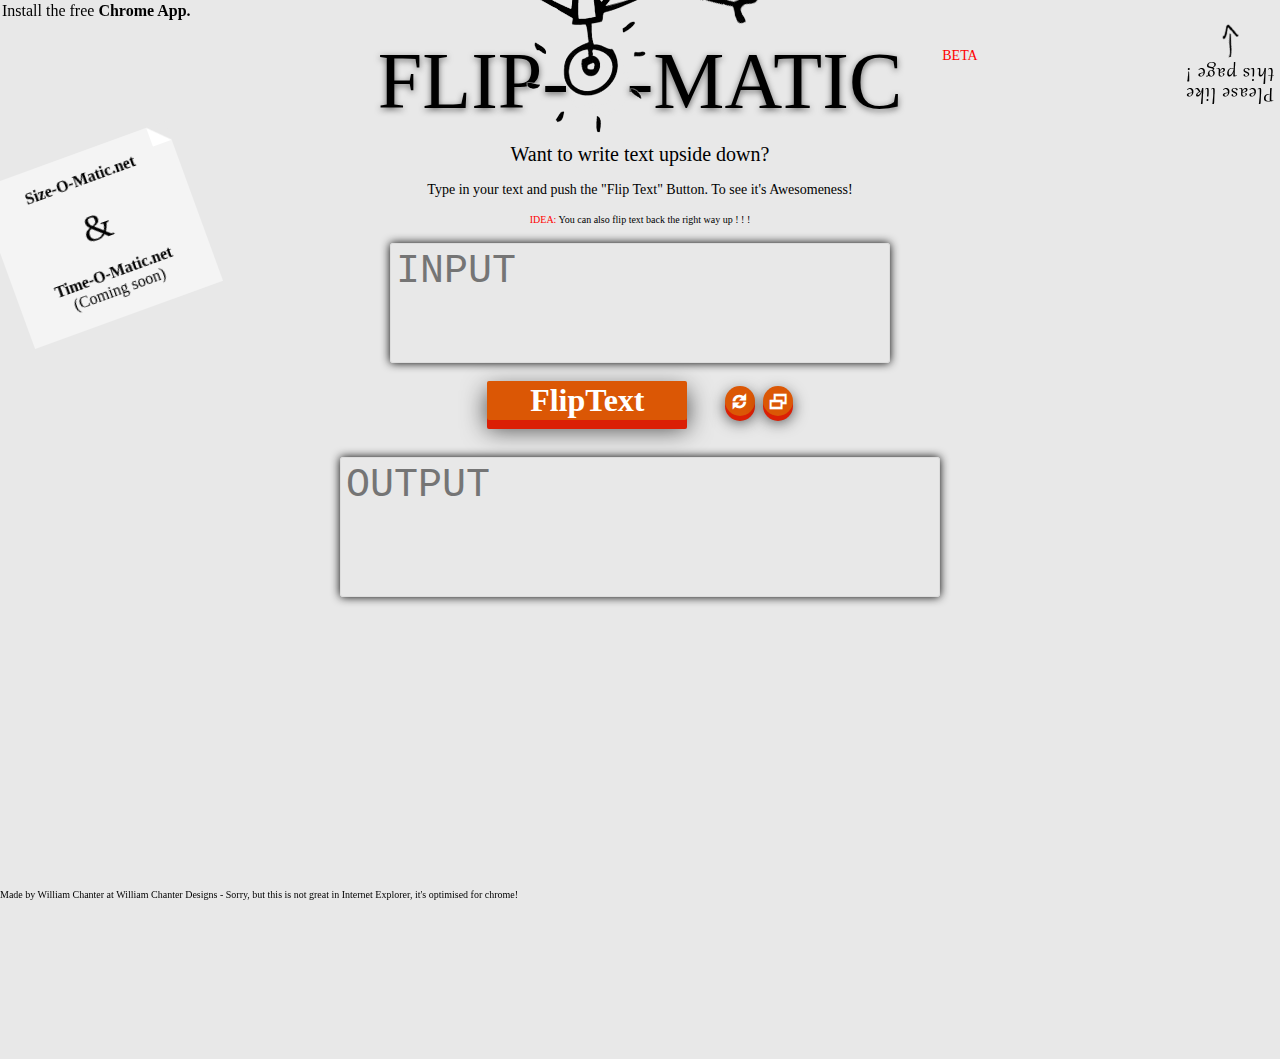
<file: index.html>
<!DOCTYPE HTML PUBLIC "-//W3C//DTD HTML 4.01 Transitional//EN">
<html>
<head>
    <!--[if IE]>
    <meta http-equiv="REFRESH" content="0;url=http://www.flip-o-matic.net/ie.html">
    <![endif]-->
    <meta http-equiv="Content-Type" content="text/html; charset=utf-8"/>
    <title>Flip-O-Matic - Flip any text Upside down</title>
    <meta name="description"
          content="Do you want to flip text? Flip-o-Matic allows you to flip text and paste to facebook, twitter, myspace or blog">
    <meta name="keywords" content="flip,text,flip-o-matic,upside down,upside,down,william,chanter,upsidedown letterers">
    <meta name="copyright" content="June 2012">
    <meta name="Author" content="William Chanter - William Chanter Designs">
    <meta name="google-site-verification" content="dCcnlUipagqh_756cBkDkyyLYUNmSzRl9ILOZJsbvZo"/>
    <meta name="ROBOTS" content="FOLLOW,INDEX"/>
    <!-- Shareing Bit -->
    <meta property="og:title" content="Flip-O-Matic - Flip any text Upside down"/>
    <meta property="og:type" content="website"/>
    <meta property="og:description"
          content="Do you want to flip text? Flip-o-Matic allows you to flip text and paste to facebook, twitter, myspace or blog."/>
    <meta property="og:image" content="http://www.flip-o-matic.net/img/flip.png"/>
    <meta property="og:site_name" content="Flip-o-Matic"/>

    <link rel="icon" href="iconn.ico" type="image/x-icon"/>
    <link href="css/style.css" rel="stylesheet" type="text/css"/>
    <script type="text/javascript" src="https://ajax.googleapis.com/ajax/libs/jquery/1.7.2/jquery.min.js"></script>
    <script src="jscript/flip-new.js" type="text/javascript" language="JavaScript"></script>
    <script type="text/javascript">

        var _gaq = _gaq || [];
        _gaq.push(['_setAccount', 'UA-34441240-1']);
        _gaq.push(['_trackPageview']);

        (function () {
            var ga = document.createElement('script');
            ga.type = 'text/javascript';
            ga.async = true;
            ga.src = ('https:' == document.location.protocol ? 'https://ssl' : 'http://www') + '.google-analytics.com/ga.js';
            var s = document.getElementsByTagName('script')[0];
            s.parentNode.insertBefore(ga, s);
        })();

    </script>
</head>
<body>
<div id="fb-root"></div>
<script>(function (d, s, id) {
    var js, fjs = d.getElementsByTagName(s)[0];
    if (d.getElementById(id)) return;
    js = d.createElement(s);
    js.id = id;
    js.src = "//connect.facebook.net/en_GB/all.js#xfbml=1";
    fjs.parentNode.insertBefore(js, fjs);
}(document, 'script', 'facebook-jssdk'));</script>

<br>
<br>

<div align="center">

    <div class="info">
        <span style="font-size:80px; font-family:'nixie one',serif; color:#000; text-shadow: 0 2px 6px #666;">FLIP-<span
                style="color:#E8E8E8; text-shadow: 0 2px 6px #E8E8E8;">O</span>-MATIC</span><br/><br/>
        <span style="font-size:20px;">Want to write text upside down?</span>
        <br/><br/>
        Type in your text and push the "Flip Text" Button. To see it's Awesomeness!
        <div class="beta">BETA</div>
        <span style="font-size:10px;"><span style="color:#f00">IDEA:</span> You can also flip text back the right way up ! ! !</span>
    </div>
    <br/>

    <form name="f" id="f" action="">
        <textarea title="Flip the text" onKeyUp="flip()" placeholder="INPUT" class="input" rows="5" cols="50"
                  name="original" style="width:500px;height:120px;"></textarea>
        <br>
        <br>
        <input class="flip" type="button" value="FlipText" title="Flip Text" onClick="flip()"><span
            style="color:#E8E8E8">MOV</span><input class="reset" type="reset" value="V" title="Refresh/Clear"><span
            style="color:#E8E8E8">..</span><input class="reset" type="button" value="D"
                                                  onClick="this.form.flipped.focus();this.form.flipped.select();"
                                                  title="Select All">
        <br/>
        <br/>
        <br/>
        <textarea placeholder="OUTPUT" class="input" rows="5" cols="50" name="flipped"
                  style="width:600px;height:140px;z-index:10;"></textarea>

    </form>
    <img class="like" src="img/like.gif" width="100" height="100" alt="like">

    <div class="face">
        <iframe src="//www.facebook.com/plugins/like.php?href=http%3A%2F%2Fwww.facebook.com%2Fpages%2FFlip-O-Matic%2F193694334095845&amp;send=false&amp;layout=button_count&amp;width=450&amp;show_faces=false&amp;action=like&amp;colorscheme=light&amp;font=arial&amp;height=21"
                scrolling="no" frameborder="0" style="border:none; overflow:hidden; width:80px; height:21px;"></iframe>
    </div>
    <div class="me">Made by William Chanter at <a class="link" href="http://williamchanter.co.uk">William Chanter
        Designs</a> - Sorry, but this is not great in Internet Explorer, it's optimised for chrome!
    </div>
    <a href="http://flip-o-matic.net" name="Flip-O-Matic" title="Flip-O-Matic"><img class="rob"
                                                                                    src="img/rob.png"
                                                                                    width="450"
                                                                                    height="443"
                                                                                    title="Flip-O-Matic" alt="logo"></a>
</div>
<div class="chrome">Install the free <strong><a class="link"
                                                href="http://chrome.google.com/webstore/detail/jcoioagebalnbpmmkkmeoijhfepfkied">Chrome
    App.</a></strong></div>
<div style="display:none">Do you want to flip text? Flip-o-Matic allows you to flip text and paste to facebook, twitter,
    myspace or blog
</div>
<div class="note"><br/><a class="link" style="font-weight:900;"
                          href="http://www.screen-size.net">Size-O-Matic.net</a><br/><br/><span style="font-size:38px"> & </span>
    <br/><br/><span style="font-weight:900;">Time-O-Matic.net</span><br/> (Coming soon)
</div>

<script type="text/javascript" src="jscript/dynamo.js"></script>
<script type="text/javascript">
    $('.dynamo').dynamo();
    $('#pause_example').click(function () {
        $(this).dynamo_trigger();
    });
</script>
</body>
</html>
</file>
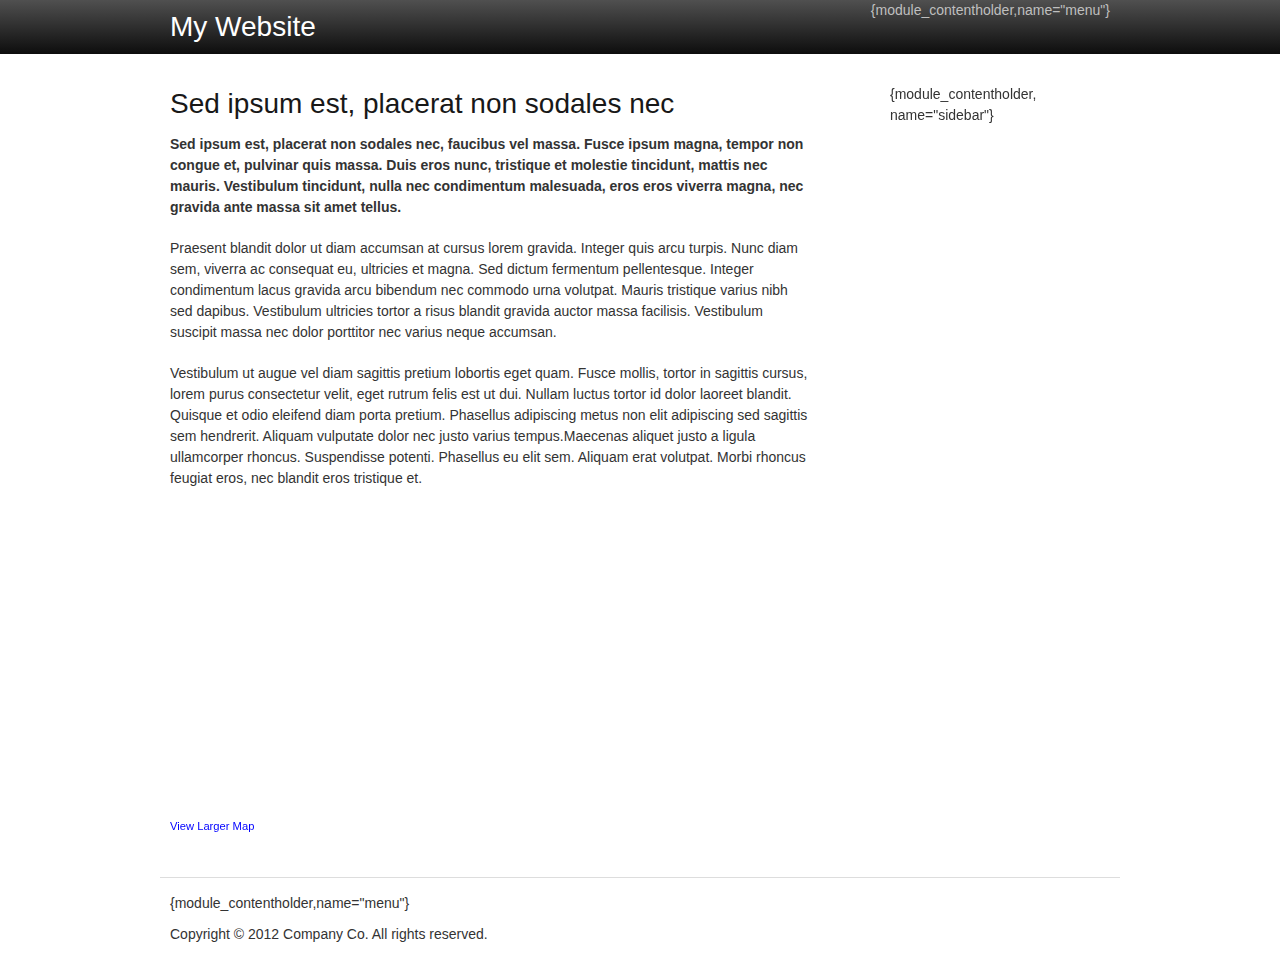
<file: about.html>
<!doctype html>
<html><!-- InstanceBegin template="/Templates/Main Template.dwt" codeOutsideHTMLIsLocked="false" -->
  <head>
    
    <meta http-equiv="Content-Type" content="text/html; charset=utf-8" />
    <!-- InstanceBeginEditable name="doctitle" --><title>My Website - About</title><!-- InstanceEndEditable --><!-- InstanceBeginEditable name="head" -->
        
    <!-- InstanceEndEditable -->
    
    <link href="/stylesheets/base.css" type="text/css" rel="stylesheet" />
    <link href="/stylesheets/skeleton.css" type="text/css" rel="stylesheet" />
    <link href="/stylesheets/layout.css" type="text/css" rel="stylesheet" />
    
    <!--[if lt IE 9]>
        <script src="http://html5shiv.googlecode.com/svn/trunk/html5.js"></script>
    <![endif]-->
    
    <script src="https://ajax.googleapis.com/ajax/libs/jquery/1.7.2/jquery.min.js"></script>
    
    <meta name="viewport" content="width=device-width, initial-scale=1, maximum-scale=1">
  
  </head>
  <body>
    
    <header class="page">
      <div class="container">
        <div class="sixteen columns logo">
          <h3><a href="/">My Website</a></h3>
          
          <div class="menu full">
          
            <!-- you can edit the menu from "_System/ContentHolders/menu.html" -->
            {module_contentholder,name="menu"}

          </div>
          
          <div class="menu dropdown">
            <ul>
              <li><a href="#">Menu</a>
              
                <!-- you can edit the menu from "_System/ContentHolders/menu.html" -->
                {module_contentholder,name="menu"}
              
              </li>
            </ul>
          </div>
        
        </div>
      </div>
    </header>
    
    <div class="container">
      <!-- InstanceBeginEditable name="ContentArea" -->
        <section class="eleven columns content">
        <article>
        <header>
        <h2>Sed ipsum est, placerat non sodales nec</h2>
        </header>
        <p><strong>Sed ipsum est, placerat non sodales nec, faucibus vel massa. Fusce ipsum magna, tempor non congue et, pulvinar quis massa. Duis eros nunc, tristique et molestie tincidunt, mattis nec mauris. Vestibulum tincidunt, nulla nec condimentum malesuada, eros eros viverra magna, nec gravida ante massa sit amet tellus.</strong></p>
        <p>Praesent blandit dolor ut diam accumsan at cursus lorem gravida. Integer quis arcu turpis. Nunc diam sem, viverra ac consequat eu, ultricies et magna. Sed dictum fermentum pellentesque. Integer condimentum lacus gravida arcu bibendum nec commodo urna volutpat. Mauris tristique varius nibh sed dapibus. Vestibulum ultricies tortor a risus blandit gravida auctor massa facilisis. Vestibulum suscipit massa nec dolor porttitor nec varius neque accumsan.</p>
        <p>Vestibulum ut augue vel diam sagittis pretium lobortis eget quam. Fusce mollis, tortor in sagittis cursus, lorem purus consectetur velit, eget rutrum felis est ut dui. Nullam luctus tortor id dolor laoreet blandit. Quisque et odio eleifend diam porta pretium. Phasellus adipiscing metus non elit adipiscing sed sagittis sem hendrerit. Aliquam vulputate dolor nec justo varius tempus.Maecenas aliquet justo a ligula ullamcorper rhoncus. Suspendisse potenti. Phasellus eu elit sem. Aliquam erat volutpat. Morbi rhoncus feugiat eros, nec blandit eros tristique et.</p>
        </article>
        <iframe src="http://maps.google.com/maps?f=q&amp;source=s_q&amp;hl=en&amp;geocode=&amp;q=San+Francisco,+CA,+United+States&amp;aq=0&amp;oq=san+fra&amp;sll=37.0625,-95.677068&amp;sspn=53.212719,93.691406&amp;t=m&amp;ie=UTF8&amp;hq=&amp;hnear=San+Francisco,+California&amp;ll=37.775057,-122.419281&amp;spn=0.130257,0.219727&amp;z=12&amp;iwloc=A&amp;output=embed" style="border:0px;width: 100%; height: 300px;       border-image: initial; overflow-x: hidden; overflow-y: hidden;"></iframe><br />
        <small><a href="http://maps.google.com/maps?f=q&amp;source=embed&amp;hl=en&amp;geocode=&amp;q=San+Francisco,+CA,+United+States&amp;aq=0&amp;oq=san+fra&amp;sll=37.0625,-95.677068&amp;sspn=53.212719,93.691406&amp;t=m&amp;ie=UTF8&amp;hq=&amp;hnear=San+Francisco,+California&amp;ll=37.775057,-122.419281&amp;spn=0.130257,0.219727&amp;z=12&amp;iwloc=A" style="color: #0000ff; text-align: left; margin-bottom: 20px; display: inline-block;">View Larger Map</a></small>
        </section>
        <aside class="four columns offset-by-one">
        <!-- you can edit the sidebar from "_System/ContentHolders/sidebar.html" -->
        {module_contentholder, name="sidebar"}
        </aside>
    <!-- InstanceEndEditable -->
    </div>
    
    <footer class="container">
      <div class="sixteen columns">
        <nav role="navigation">
          
          <!-- you can edit the menu from "_System/ContentHolders/menu.html" -->
          {module_contentholder,name="menu"}
        
        </nav>		
        <p>Copyright © 2012 Company Co. All rights reserved.</p>
      </div>
    </footer>

    
    <!-- Scripts moved at the end for a faster page rendering -->
    
    <script src="/javascripts/menu.js"></script>
    
    <script type="text/javascript">
      $(document).ready(function() {
        $('.menu.dropdown ul li').click(function(){
           $(this).find('ul').toggle();
        });
      });
    </script>

  </body>
<!-- InstanceEnd --></html>
</file>
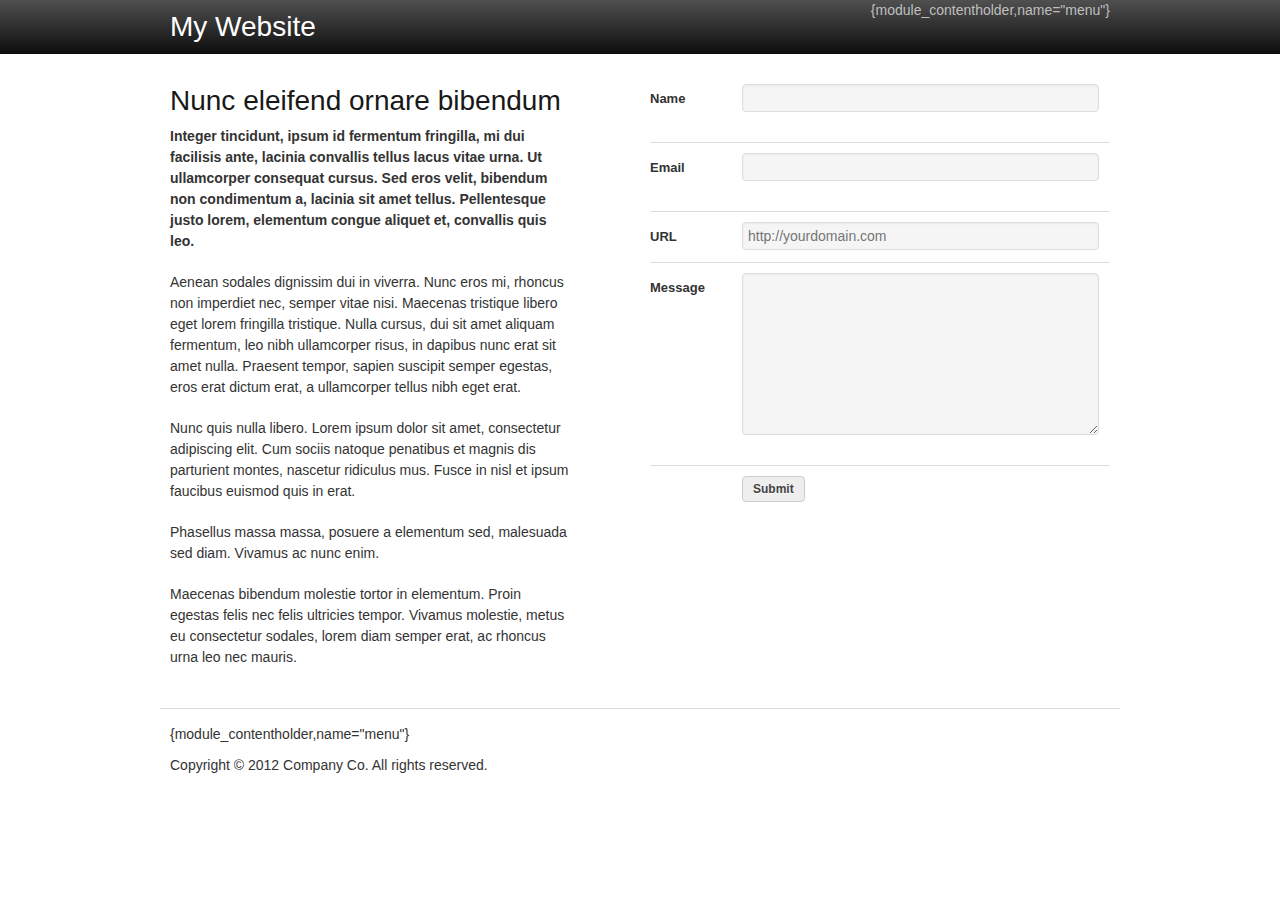
<file: contact.html>
<!doctype html>
<html><!-- InstanceBegin template="/Templates/Main Template.dwt" codeOutsideHTMLIsLocked="false" -->
  <head>
    
    <meta http-equiv="Content-Type" content="text/html; charset=utf-8" />
    <!-- InstanceBeginEditable name="doctitle" --><title>My Website - Contact</title><!-- InstanceEndEditable --><!-- InstanceBeginEditable name="head" -->
        
    <!-- InstanceEndEditable -->
    
    <link href="/stylesheets/base.css" type="text/css" rel="stylesheet" />
    <link href="/stylesheets/skeleton.css" type="text/css" rel="stylesheet" />
    <link href="/stylesheets/layout.css" type="text/css" rel="stylesheet" />
    
    <!--[if lt IE 9]>
        <script src="http://html5shiv.googlecode.com/svn/trunk/html5.js"></script>
    <![endif]-->
    
    <script src="https://ajax.googleapis.com/ajax/libs/jquery/1.7.2/jquery.min.js"></script>
    
    <meta name="viewport" content="width=device-width, initial-scale=1, maximum-scale=1">
  
  </head>
  <body>
    
    <header class="page">
      <div class="container">
        <div class="sixteen columns logo">
          <h3><a href="/">My Website</a></h3>
          
          <div class="menu full">
          
            <!-- you can edit the menu from "_System/ContentHolders/menu.html" -->
            {module_contentholder,name="menu"}

          </div>
          
          <div class="menu dropdown">
            <ul>
              <li><a href="#">Menu</a>
              
                <!-- you can edit the menu from "_System/ContentHolders/menu.html" -->
                {module_contentholder,name="menu"}
              
              </li>
            </ul>
          </div>
        
        </div>
      </div>
    </header>
    
    <div class="container">
      <!-- InstanceBeginEditable name="ContentArea" -->
        <section class="seven columns">
        <h3>Nunc eleifend ornare bibendum</h3>
        <p><strong>Integer tincidunt, ipsum id fermentum fringilla, mi dui facilisis ante, lacinia convallis tellus lacus vitae urna. Ut ullamcorper consequat cursus. Sed eros velit, bibendum non condimentum a, lacinia sit amet tellus. Pellentesque justo lorem, elementum congue aliquet et, convallis quis leo.</strong></p>
        <p>Aenean sodales dignissim dui in viverra. Nunc eros mi, rhoncus non imperdiet nec, semper vitae nisi. Maecenas tristique libero eget lorem fringilla tristique. Nulla cursus, dui sit amet aliquam fermentum, leo nibh ullamcorper risus, in dapibus nunc erat sit amet nulla. Praesent tempor, sapien suscipit semper egestas, eros erat dictum erat, a ullamcorper tellus nibh eget erat.</p>
        <p>Nunc quis nulla libero. Lorem ipsum dolor sit amet, consectetur adipiscing elit. Cum sociis natoque penatibus et magnis dis parturient montes, nascetur ridiculus mus. Fusce in nisl et ipsum faucibus euismod quis in erat.</p>
        <p>Phasellus massa massa, posuere a elementum sed, malesuada sed diam. Vivamus ac nunc enim.</p>
        <p>Maecenas bibendum molestie tortor in elementum. Proin egestas felis nec felis ultricies tempor. Vivamus molestie, metus eu consectetur sodales, lorem diam semper erat, ac rhoncus urna leo nec mauris.</p>
        </section>
        <section class="eight columns offset-by-one">
        <form action="/FormProcessv2.aspx?WebFormID=48363&amp;OID={module_oid}&amp;OTYPE={module_otype}&amp;EID={module_eid}&amp;CID={module_cid}" name="catwebformform82263" id="catwebformform82263" method="post" enctype="multipart/form-data">
            <div style="display: none;"><label for="Title">Title</label><select name="Title" id="Title" class="cat_dropdown_smaller">
            <option value="516974">DR</option>
            <option value="516973">MISS</option>
            <option value="516970" selected="selected">MR</option>
            <option value="516971">MRS</option>
            <option value="516972">MS</option>
            </select></div>
            <fieldset>
            <label for="name">Name</label>
            <input type="text" id="name" class="form-text required name" name="FirstName" maxlength="255" />
            </fieldset>
            <fieldset>
            <label for="email">Email</label>
            <input type="email" id="email" class="form-text required email" name="EmailAddress" maxlength="255" />
            </fieldset>
            <fieldset>
            <label for="url">URL</label>
            <input type="url" id="url" class="form-text url" placeholder="http://yourdomain.com" name="CAT_Custom_265621" />
            </fieldset>
            <fieldset>
            <label for="message">Message</label>
            <textarea id="message" name="CAT_Custom_265622" class="required"></textarea>
            </fieldset>
            <fieldset class="form-actions">
            <input type="submit" value="Submit" />
            </fieldset>
        </form>
        </section>
        <script src="/javascripts/jquery.validate.js"></script>
        <script>
      $(document).ready(function(){
        
        $('body').find('#catwebformform82263').validate();
      
      });
    </script>
    <!-- InstanceEndEditable -->
    </div>
    
    <footer class="container">
      <div class="sixteen columns">
        <nav role="navigation">
          
          <!-- you can edit the menu from "_System/ContentHolders/menu.html" -->
          {module_contentholder,name="menu"}
        
        </nav>		
        <p>Copyright © 2012 Company Co. All rights reserved.</p>
      </div>
    </footer>

    
    <!-- Scripts moved at the end for a faster page rendering -->
    
    <script src="/javascripts/menu.js"></script>
    
    <script type="text/javascript">
      $(document).ready(function() {
        $('.menu.dropdown ul li').click(function(){
           $(this).find('ul').toggle();
        });
      });
    </script>

  </body>
<!-- InstanceEnd --></html>
</file>
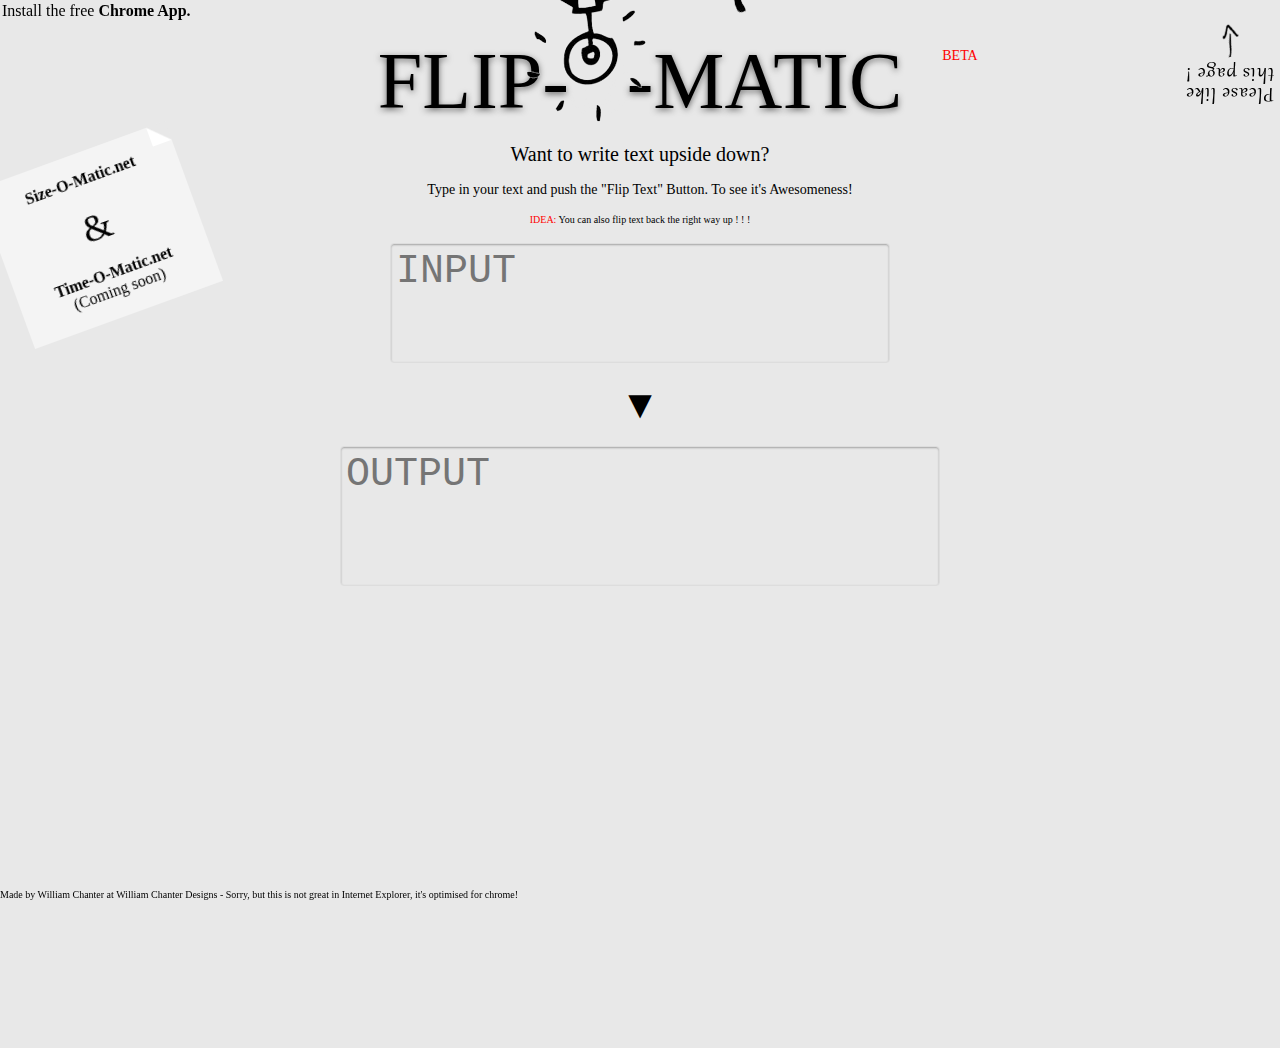
<file: new.html>
<!DOCTYPE HTML PUBLIC "-//W3C//DTD HTML 4.01 Transitional//EN">
<html>
<head>
    <!--[if IE]>
    <meta http-equiv="REFRESH" content="0;url=http://www.flip-o-matic.net/ie.html">
    <![endif]-->
    <meta http-equiv="Content-Type" content="text/html; charset=utf-8"/>
    <title>Flip-O-Matic - Flip any text Upside down</title>
    <meta name="description"
          content="Do you want to flip text? Flip-o-Matic allows you to flip text and paste to facebook, twitter, myspace or blog">
    <meta name="keywords" content="flip,text,flip-o-matic,upside down,upside,down,william,chanter,upsidedown letterers">
    <meta name="copyright" content="June 2012">
    <meta name="Author" content="William Chanter - William Chanter Designs">
    <meta name="google-site-verification" content="dCcnlUipagqh_756cBkDkyyLYUNmSzRl9ILOZJsbvZo"/>
    <meta name="ROBOTS" content="FOLLOW,INDEX"/>
    <!-- Shareing Bit -->
    <meta property="og:title" content="Flip-O-Matic - Flip any text Upside down"/>
    <meta property="og:type" content="website"/>
    <meta property="og:description"
          content="Do you want to flip text? Flip-o-Matic allows you to flip text and paste to facebook, twitter, myspace or blog."/>
    <meta property="og:image" content="http://www.flip-o-matic.net/img/flip.png"/>
    <meta property="og:site_name" content="Flip-o-Matic"/>

    <link rel="icon" href="iconn.ico" type="image/x-icon"/>
    <link href="css/style.css" rel="stylesheet" type="text/css"/>
    <script type="text/javascript" src="https://ajax.googleapis.com/ajax/libs/jquery/1.7.2/jquery.min.js"></script>
    <script src="jscript/flip-new.js" type="text/javascript" language="JavaScript"></script>
    <script type="text/javascript">

        var _gaq = _gaq || [];
        _gaq.push(['_setAccount', 'UA-34441240-1']);
        _gaq.push(['_trackPageview']);

        (function () {
            var ga = document.createElement('script');
            ga.type = 'text/javascript';
            ga.async = true;
            ga.src = ('https:' == document.location.protocol ? 'https://ssl' : 'http://www') + '.google-analytics.com/ga.js';
            var s = document.getElementsByTagName('script')[0];
            s.parentNode.insertBefore(ga, s);
        })();

    </script>
</head>
<body>
<div id="fb-root"></div>
<script>(function (d, s, id) {
    var js, fjs = d.getElementsByTagName(s)[0];
    if (d.getElementById(id)) return;
    js = d.createElement(s);
    js.id = id;
    js.src = "//connect.facebook.net/en_GB/all.js#xfbml=1";
    fjs.parentNode.insertBefore(js, fjs);
}(document, 'script', 'facebook-jssdk'));</script>

<br>
<br>

<div align="center">

    <div class="info">
        <span style="font-size:80px; font-family:'nixie one',serif; color:#000; text-shadow: 0 2px 6px #666;">FLIP-<span
                style="color:#E8E8E8; text-shadow: 0 2px 6px #E8E8E8;">O</span>-MATIC</span><br/><br/>
        <span style="font-size:20px;">Want to write text upside down?</span>
        <br/><br/>
        Type in your text and push the "Flip Text" Button. To see it's Awesomeness!
        <div class="beta">BETA</div>
        <span style="font-size:10px;"><span style="color:#f00">IDEA:</span> You can also flip text back the right way up ! ! !</span>
    </div>
    <br/>

    <form name="f" id="f" action="">

        <textarea title="Flip the text" onKeyUp="flip()" placeholder="INPUT" class="input" rows="5" cols="50" name="original"
                  style="width:500px;height:120px;box-shadow: inset 0 1px 2px rgba(0, 0, 0, .3); border-radius: 4px;"></textarea>
        <br>
        <br>
        <span style="font-size: 40px">▼</span>
        <br/>
        <br/>
        <textarea placeholder="OUTPUT" class="input" rows="5" cols="50" name="flipped"
                  style="width:600px;height:140px;z-index:10;
                  box-shadow: inset 0 1px 2px rgba(0, 0, 0, .3); border-radius: 4px;"></textarea>

    </form>
    <img class="like" src="img/like.gif" width="100" height="100" alt="like">

    <div class="face">
        <iframe src="//www.facebook.com/plugins/like.php?href=http%3A%2F%2Fwww.facebook.com%2Fpages%2FFlip-O-Matic%2F193694334095845&amp;send=false&amp;layout=button_count&amp;width=450&amp;show_faces=false&amp;action=like&amp;colorscheme=light&amp;font=arial&amp;height=21"
                scrolling="no" frameborder="0" style="border:none; overflow:hidden; width:80px; height:21px;"></iframe>
    </div>
    <div class="me">Made by William Chanter at <a class="link" href="http://williamchanter.co.uk">William Chanter
        Designs</a> - Sorry, but this is not great in Internet Explorer, it's optimised for chrome!
    </div>
    <a href="http://flip-o-matic.net" name="Flip-O-Matic" title="Flip-O-Matic"><img class="rob"
                                                                                    src="img/rob.png"
                                                                                    width="450"
                                                                                    height="443"
                                                                                    title="Flip-O-Matic" alt="logo"></a>
</div>
<div class="chrome">Install the free <strong><a class="link"
                                                href="http://chrome.google.com/webstore/detail/jcoioagebalnbpmmkkmeoijhfepfkied">Chrome
    App.</a></strong></div>
<div style="display:none">Do you want to flip text? Flip-o-Matic allows you to flip text and paste to facebook, twitter,
    myspace or blog
</div>
<div class="note"><br/><a class="link" style="font-weight:900;"
                          href="http://www.screen-size.net">Size-O-Matic.net</a><br/><br/><span style="font-size:38px"> & </span>
    <br/><br/><span style="font-weight:900;">Time-O-Matic.net</span><br/> (Coming soon)
</div>

<script type="text/javascript" src="jscript/dynamo.js"></script>
<script type="text/javascript">
    $('.dynamo').dynamo();
    $('#pause_example').click(function () {
        $(this).dynamo_trigger();
    });
</script>
</body>
</html>
</file>
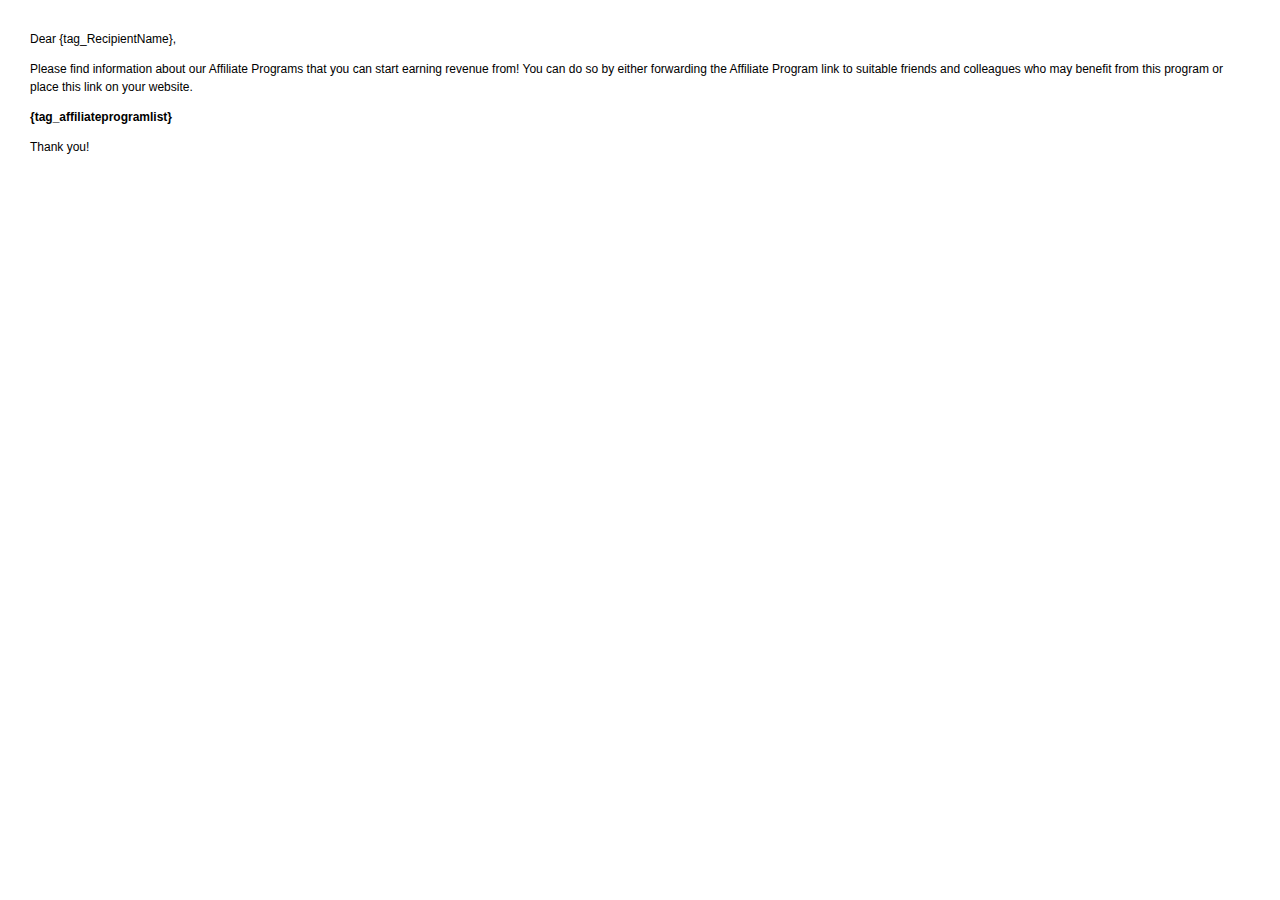
<file: Layouts/OutboundEmails/AffiliateProgramDetails.html>
<html>   <head>   <style type="text/css">    body { margin: 30px; }    body, table { font: 12px/18px "Lucida Grande", Helvetica, Arial, Verdana, sans-serif;}    table { border-right: 1px solid #eee; border-bottom: 1px solid #eee; }    table td { border-top: 1px solid #eee; border-left: 1px solid #eee; }    table span { color: #888;}   </style>   </head>  <body>     <p>Dear {tag_RecipientName},</p>   <p>Please find information about our Affiliate Programs that you can start earning revenue from! You can do so by either forwarding the Affiliate Program link to suitable friends and colleagues who may benefit from this program or place this link on your website.</p>     <strong>{tag_affiliateprogramlist}</strong>     <p>Thank you!</p>       </body>  </html>
</file>
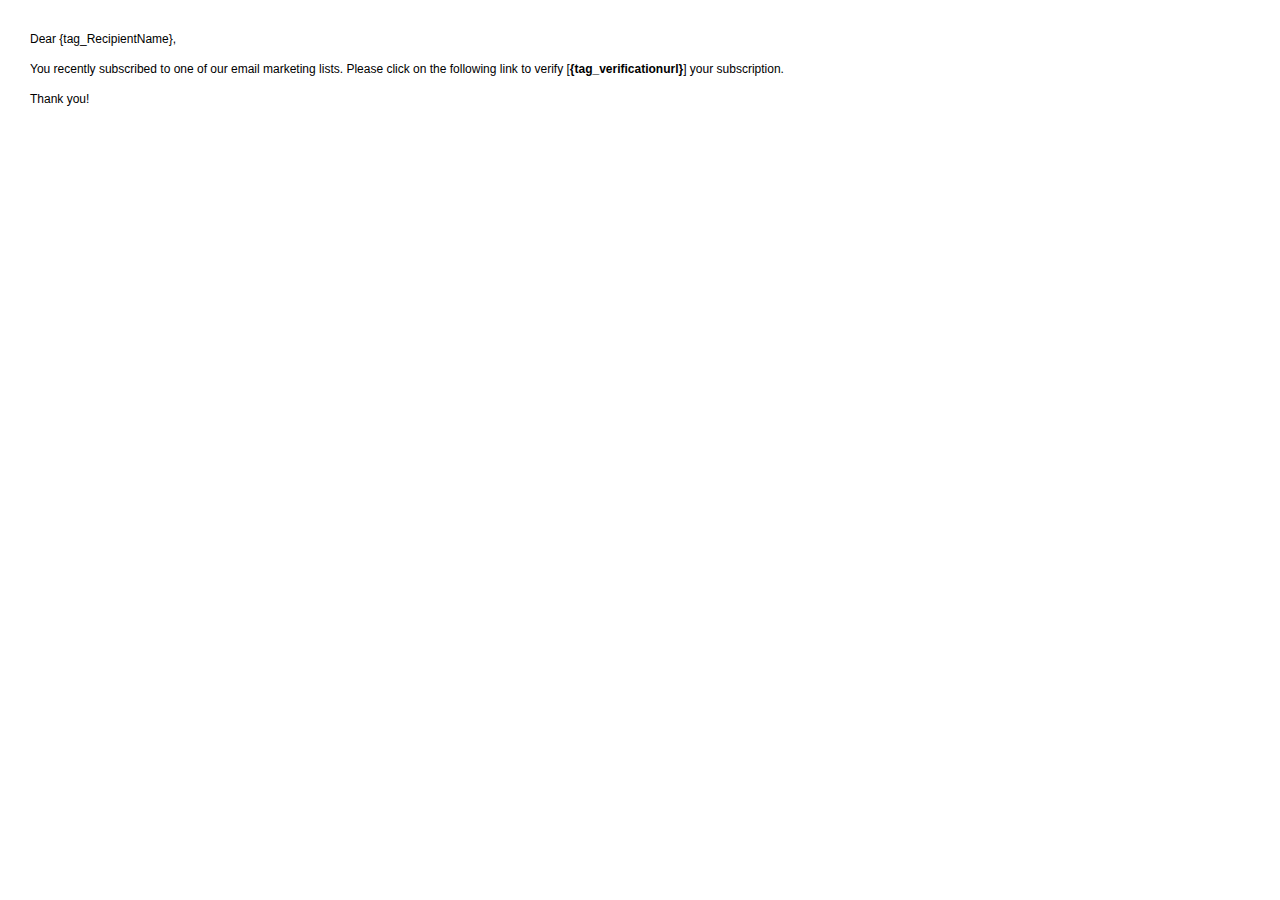
<file: Layouts/OutboundEmails/DoubleOptInEmail.html>
<html>   <head>   <style type="text/css">    body { margin: 30px; }    body, table { font: 12px/18px "Lucida Grande", Helvetica, Arial, Verdana, sans-serif;}    table { border-right: 1px solid #eee; border-bottom: 1px solid #eee; }    table td { border-top: 1px solid #eee; border-left: 1px solid #eee; }    table span { color: #888;}   </style>   </head>  <body>    <p>Dear {tag_RecipientName},</p>    <p>You recently subscribed to one of our email marketing lists. Please click on the following link to verify [<strong>{tag_verificationurl}</strong>] your subscription.</p>    <p>Thank you!</p>    </body>  </html>
</file>
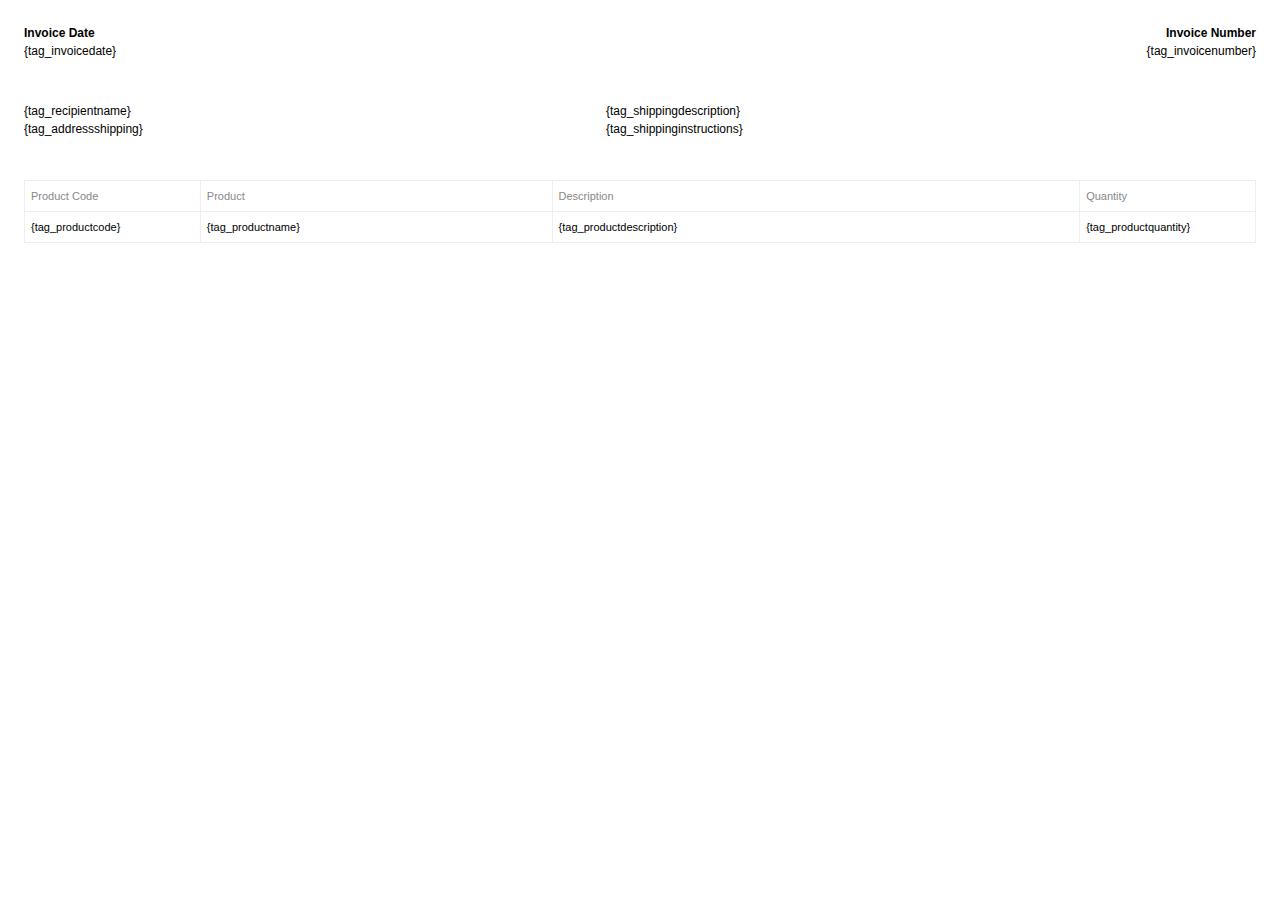
<file: Layouts/OutboundEmails/DropShipping.html>
<html><head>  <style type=text/css>     body { margin: 18px; }     body, table { font: 12px/18px "Lucida Grande", Arial, Verdana, sans-serif; }     table.border { font: 11px/18px "Lucida Grande", Arial, Verdana, sans-serif; }     table.border { border-right: 1px solid #eee; border-bottom: 1px solid #eee; }     table.border td { border-top: 1px solid #eee; border-left: 1px solid #eee; }     table span { color: #888; }    </style>  </head>  <body>  <table class=invoice cellSpacing=0 cellPadding=6 width="100%">  <tbody>  <tr>  <td><strong>Invoice Date</strong><br>{tag_invoicedate} </td>  <td align=right><strong>Invoice Number</strong><br>{tag_invoicenumber} </td></tr>  <tr>  <td colSpan=2>&nbsp;</td></tr>  <tr>  <td>{tag_recipientname}<br>  {tag_addressshipping} </td>  <td>{tag_shippingdescription}<br>    {tag_shippinginstructions}</td>  </tr>  <tr>  <td colSpan=2>&nbsp;</td></tr>  <tr>  <td colSpan=2>  <table class=border cellSpacing=0 cellPadding=6 width="100%">  <tbody>  <tr>  <td width="10%"><span>Product Code</span></td>  <td width="20%"><span>Product</span></td>  <td width="30%"><span>Description</span></td>  <td width="10%"><span>Quantity</span></td>  </tr>  <tr class=text>  <td width="10%">{tag_productcode}</td>  <td width="20%">{tag_productname}</td>  <td width="30%">{tag_productdescription}</td>  <td width="10%">{tag_productquantity}</td>  </tr></tbody></table>  </td></tr></tbody></table></body></html>
</file>
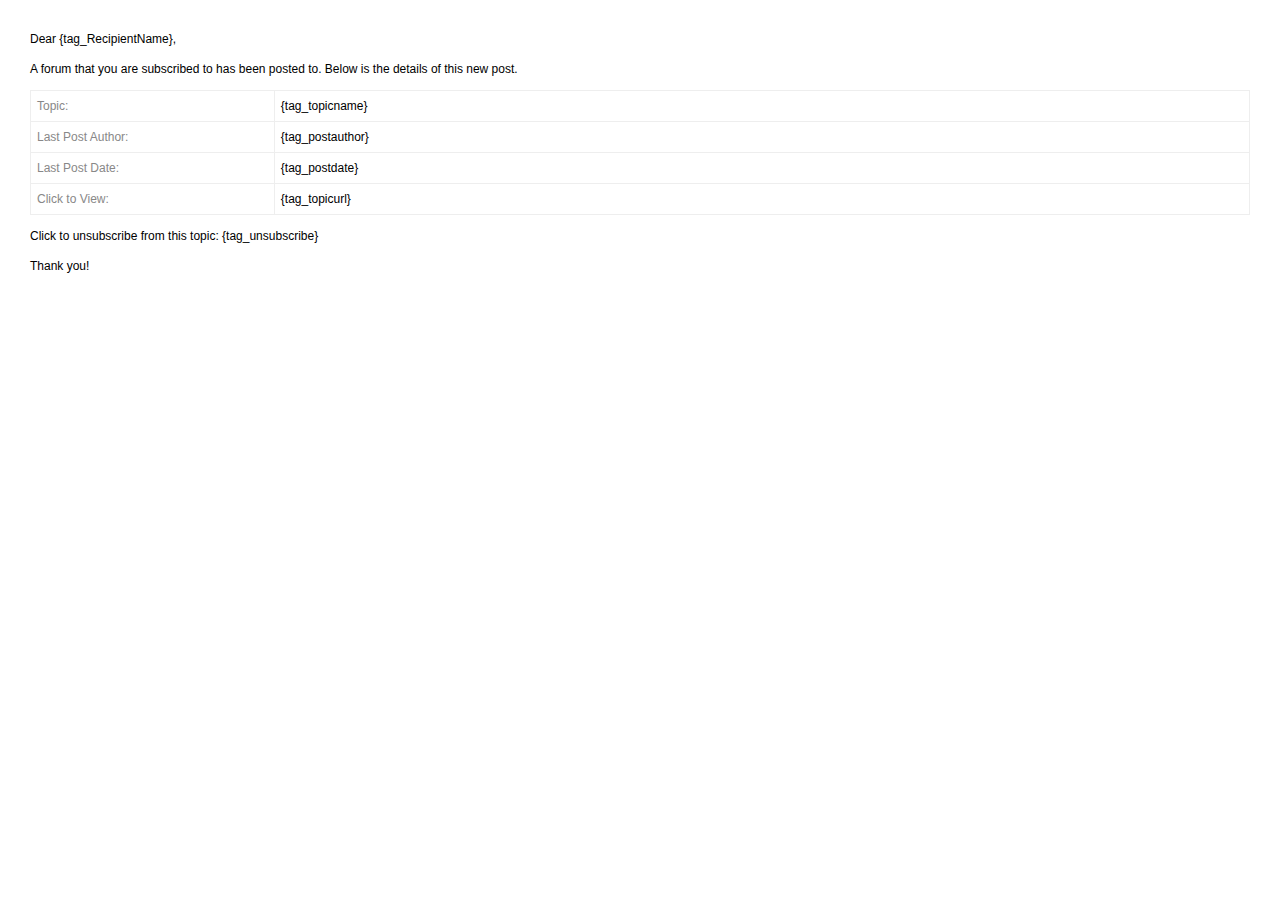
<file: Layouts/OutboundEmails/ForumPostSubscriberAlert.html>
<html>   <head>   <style type="text/css">    body { margin: 30px; }    body, table { font: 12px/18px "Lucida Grande", Helvetica, Arial, Verdana, sans-serif;}    table { border-right: 1px solid #eee; border-bottom: 1px solid #eee; }    table td { border-top: 1px solid #eee; border-left: 1px solid #eee; }    table span { color: #888;}   </style>   </head>  <body>     <p>Dear {tag_RecipientName},</p>    <p>A forum that you are subscribed to has been posted to. Below is the details of this new post.</p>    <table width="100%" cellspacing="0" cellpadding="6">    <tr>     <td width="20%"><span>Topic:</span></td>     <td width="80%">{tag_topicname}</td>    </tr>    <tr>     <td width="20%"><span>Last Post Author:</span></td>     <td width="80%">{tag_postauthor}</td>    </tr>    <tr>     <td width="20%"><span>Last Post Date:</span></td>     <td width="80%">{tag_postdate}</td>    </tr>    <tr>     <td width="20%"><span>Click to View:</span></td>     <td width="80%">{tag_topicurl}</td>    </tr>  </table>    <p>Click to unsubscribe from this topic: {tag_unsubscribe}</p>    <p>Thank you!</p>  </body>  </html>
</file>
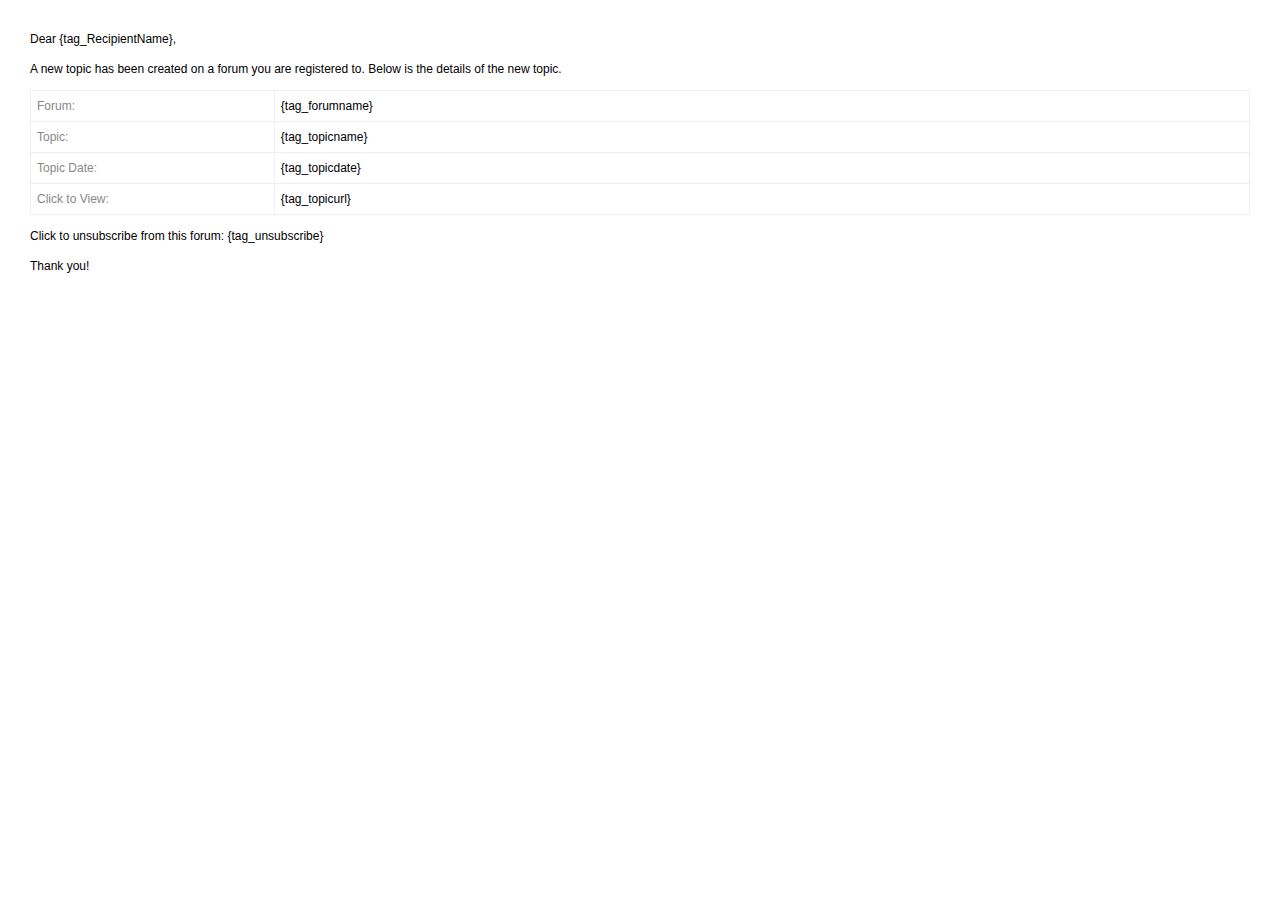
<file: Layouts/OutboundEmails/ForumTopicSubscriberAlert.html>
<html>
    <head>
        <style type="text/css">
            body { margin: 30px; }    body, table { font: 12px/18px "Lucida Grande", Helvetica, Arial, Verdana, sans-serif;}    table { border-right: 1px solid #eee; border-bottom: 1px solid #eee; }    table td { border-top: 1px solid #eee; border-left: 1px solid #eee; }    table span { color: #888;}
        </style>
    </head>
    <body>
        <p>Dear {tag_RecipientName},</p>
        <p>A new topic has been created on a forum you are registered to. Below is the details of the new topic.</p>
        <table cellspacing="0" cellpadding="6" width="100%">
            <tbody>
                <tr>
                    <td style="width: 20%;"><span>Forum:</span></td>
                    <td style="width: 80%;">{tag_forumname}</td>
                </tr>
                <tr>
                    <td style="width: 20%;"><span>Topic:</span></td>
                    <td style="width: 80%;">{tag_topicname}</td>
                </tr>
                <tr>
                    <td style="width: 20%;"><span>Topic Date:</span></td>
                    <td style="width: 80%;">{tag_topicdate}</td>
                </tr>
                <tr>
                    <td style="width: 20%;"><span>Click to View:</span></td>
                    <td style="width: 80%;">{tag_topicurl}</td>
                </tr>
            </tbody>
        </table>
        <p>Click to unsubscribe from this forum: {tag_unsubscribe}</p>
        <p>Thank you!</p>
    </body>
</html>
</file>
<file: css/style.css>
@font-face {
    font-family: 'WebSymbolsRegular';
    src: url('../fonts/WebSymbols-Regular-webfont.eot');
    src: url('../fonts/WebSymbols-Regular-webfont.eot?#iefix') format('embedded-opentype'),
         url('../fonts/WebSymbols-Regular-webfont.woff') format('woff'),
         url('../fonts/WebSymbols-Regular-webfont.ttf') format('truetype'),
         url('../fonts/WebSymbols-Regular-webfont.svg#WebSymbolsRegular') format('svg');
    font-weight: normal;
    font-style: normal;

}
@font-face {
  font-family: 'Droid Sans';
  font-style: normal;
  font-weight: normal;
  src: url('http://themes.googleusercontent.com/static/fonts/droidsans/v3/s-BiyweUPV0v-yRb-cjciFQlYEbsez9cZjKsNMjLOwM.eot');
  src: local('Droid Sans'), local('DroidSans'), url('http://themes.googleusercontent.com/static/fonts/droidsans/v3/s-BiyweUPV0v-yRb-cjciFQlYEbsez9cZjKsNMjLOwM.eot') format('embedded-opentype'), url('http://themes.googleusercontent.com/static/fonts/droidsans/v3/s-BiyweUPV0v-yRb-cjciBsxEYwM7FgeyaSgU71cLG0.woff') format('woff');
}
@font-face {
  font-family: 'Droid Serif';
  font-style: normal;
  font-weight: 700;
  src: local('Droid Serif Bold'), local('DroidSerif-Bold'), url(http://themes.googleusercontent.com/static/fonts/droidserif/v3/QQt14e8dY39u-eYBZmppwTqR_3kx9_hJXbbyU8S6IN0.woff) format('woff');
}
@font-face {
  font-family: 'Droid Serif';
  font-style: normal;
  font-weight: 400;
  src: local('Droid Serif'), local('DroidSerif'), url(http://themes.googleusercontent.com/static/fonts/droidserif/v3/0AKsP294HTD-nvJgucYTaIbN6UDyHWBl620a-IRfuBk.woff) format('woff');
}
@font-face {
  font-family: 'Nixie One';
  font-style: normal;
  font-weight: 400;
  src: local('Nixie One'), local('NixieOne'), url(http://themes.googleusercontent.com/static/fonts/nixieone/v3/gQ0PT3rPU_Et2ExNz-ahmj8E0i7KZn-EPnyo3HZu7kw.woff) format('woff');
}
@font-face {
  font-family: 'Nothing You Could Do';
  font-style: normal;
  font-weight: 400;
  src: local('Nothing You Could Do'), local('NothingYouCouldDo'), url(http://themes.googleusercontent.com/static/fonts/nothingyoucoulddo/v3/jpk1K3jbJoyoK0XKaSyQAZsYoLsUhJo8DEpooYVMXYU.woff) format('woff');
}
@font-face {
  font-family: 'Jura';
  font-style: normal;
  font-weight: 400;
  src: local('Jura Regular'), local('Jura-Regular'), url(http://themes.googleusercontent.com/static/fonts/jura/v4/pqMzP52_r6zHbOILcX8h-A.woff) format('woff');
}
body, html{
	background-color:#E8E8E8;
	margin:0px;
	border:0px;
	padding:0px;
	font-family:'Droid Sans';
	height:100%;
	width:100%;
}
body {
	overflow:hidden;
}
::selection {
	background: #F30; /* Safari */
	}
::-moz-selection {
	background: #F30; /* Firefox */
}
::-webkit-scrollbar {
    width: 12px;
}
/* Track */
::-webkit-scrollbar-track {
    -webkit-box-shadow: inset 0 0 6px rgba(0,0,0,0.3); 
    -webkit-border-radius: 10px;
    border-radius: 0px;
	background-color:#FFF;
}
 
/* Handle */
::-webkit-scrollbar-thumb {
    -webkit-border-radius: 10px;
    border-radius: 0px;
    background: #222; 
    -webkit-box-shadow: inset 0 0 6px rgba(0,0,0,0.5); 
}
::-webkit-scrollbar-thumb:window-inactive {
	background: rgba(255,0,0,0.4); 
}
.info {
	font-family:'Droid Serif';
	font-size:14px;
}
.rob {
	position:relative;
	top:-885px;
	left:-47px;
}
.beta {
	position:relative;
	top:-150px;
	left:320px;
	color:#F00;
	font-family:'nixie one';
}
.face {
	position:fixed;
	top:0px;
	right:0px;
}
.like {
	position:fixed;
	top:20px;
	right:0px;
	-webkit-transform: rotate(180deg);
    -moz-transform: rotate(180deg);
    -ms-transform: rotate(180deg);
    transform: rotate(180deg);
}
.tree {
	position:absolute;
	bottom:0px;
	right:-20px;
	z-index:-1;
	-webkit-transform: rotate(-90deg);
    -moz-transform: rotate(-90deg);
    -ms-transform: rotate(-90deg);
    transform: rotate(-90deg);
}
.chrome {
	position:fixed;
	top:2px;
	left:2px;
	font-family:'nixie one'
}
.flip {
	position: relative;
    color: rgba(255,255,255,1);
    background-color: rgba(219,87,5,1);
    font-family: 'Nixie One';
    font-weight: 700;
    font-size: 2em;
	border: 0px;
    -webkit-border-radius: 2px;
    -moz-border-radius: 2px;
    border-radius: 2px;
    -webkit-box-shadow: 0px 9px 0px rgba(219,31,5,1), 0px 9px 25px rgba(0,0,0,.7);
    -moz-box-shadow: 0px 9px 0px rgba(219,31,5,1), 0px 9px 25px rgba(0,0,0,.7);
    box-shadow: 0px 9px 0px rgba(219,31,5,1), 0px 9px 25px rgba(0,0,0,.7);
	width: 200px;
	text-align: center;
	
	transition-property:all;
	transition-duration:0.1s;
	transition-timing-function:linear;
	/* Firefox 4 */	
	-moz-transition-property:all;
	-moz-transition-duration:0.1s;	
	-moz-transition-timing-function:linear;
	/* Safari and Chrome */
	-webkit-transition-property:all;
	-webkit-transition-duration:0.1s;
	-webkit-transition-timing-function:linear;
	/* Opera */
	-o-transition-property:all;
	-o-transition-duration:0.1s;
	-o-transition-timing-function:linear;
}

.flip:active {
    -webkit-box-shadow: 0px 3px 0px rgba(219,31,5,1), 0px 3px 6px rgba(0,0,0,.9);
    -moz-box-shadow: 0px 3px 0px rgba(219,31,5,1), 0px 3px 6px rgba(0,0,0,.9);
    box-shadow: 0px 3px 0px rgba(219,31,5,1), 0px 3px 6px rgba(0,0,0,.9);
    position: relative;
    top: 6px;
}
.reset {
	position: relative;
	top:-5px;
    color:#fff;
    text-decoration: none;
    background-color:rgba(219,87,5,1);
    font-family:'WebSymbolsRegular';
    font-weight: 700;
    font-size: 15px;
	border: 0px;
    -webkit-border-radius: 15px;
    -moz-border-radius: 15px;
    border-radius: 15px;
    -webkit-box-shadow: 0px 5px 0px rgba(219,31,5,1), 0px 6px 15px rgba(0,0,0,.7);
    -moz-box-shadow: 0px 5px 0px rgba(219,31,5,1), 0px 6px 15px rgba(0,0,0,.7);
    box-shadow: 0px 5px 0px rgba(219,31,5,1), 0px 6px 15px rgba(0,0,0,.7);
	width: 30px;
	height:30px;
	text-align: center;
	
	transition-property:all;
	transition-duration:0.1s;
	transition-timing-function:linear;
	/* Firefox 4 */	
	-moz-transition-property:all;
	-moz-transition-duration:0.1s;	
	-moz-transition-timing-function:linear;
	/* Safari and Chrome */
	-webkit-transition-property:all;
	-webkit-transition-duration:0.1s;
	-webkit-transition-timing-function:linear;
	/* Opera */
	-o-transition-property:all;
	-o-transition-duration:0.1s;
	-o-transition-timing-function:linear;
}

.reset:active {
    -webkit-box-shadow: 0px 1px 0px rgba(219,31,5,1), 0px 2px 4px rgba(0,0,0,.9);
    -moz-box-shadow: 0px 1px 0px rgba(219,31,5,1), 0px 2px 4px rgba(0,0,0,.9);
    box-shadow: 0px 1px 0px rgba(219,31,5,1), 0px 2px 4px rgba(0,0,0,.9);
    position: relative;
    top: -2px;
}
textarea.input{
	font-size:40px;
    padding: 5px;   
    border: 1px solid #DDDDDD;
	resize: none;
	overflow: auto;
	background:url(http://www.flip-o-matic.net/bg2.png) repeat;
    
    /*Applying CSS3 gradient*/
    background: -moz-linear-gradient(center top , #FFFFFF,  #EEEEEE 1px, #FFFFFF 20px);    
    background: -webkit-gradient(linear, left top, left 20, from(#FFFFFF), color-stop(5%, #EEEEEE) to(#FFFFFF));
    filter: progid:DXImageTransform.Microsoft.gradient(startColorstr='#FBFBFB', endColorstr='#FFFFFF');
    
    /*Applying CSS 3radius*/   
    -moz-border-radius: 3px;
    -webkit-border-radius: 3px;
    border-radius: 3px;
    
    /*Applying CSS3 box shadow*/
    -moz-box-shadow: 0 0 10px #000;
    -webkit-box-shadow: 0 0 10px #000;
    box-shadow: 0 0 10px #000;
	
	transition-property:all;
	transition-duration:0.3s;
	transition-timing-function:linear;
	/* Firefox 4 */	
	-moz-transition-property:all;
	-moz-transition-duration:0.3s;	
	-moz-transition-timing-function:linear;
	/* Safari and Chrome */
	-webkit-transition-property:all;
	-webkit-transition-duration:0.3s;
	-webkit-transition-timing-function:linear;
	/* Opera */
	-o-transition-property:all;
	-o-transition-duration:0.3s;
	-o-transition-timing-function:linear;
	
	z-index:10px;

}
textarea.input:hover
{
	-moz-box-shadow: 0 0 20px #000;
    -webkit-box-shadow: 0 0 20px #000;
    box-shadow: 0 0 20px #000;
    border:1px solid #cccccc;
}
textarea.input:focus
{
    box-shadow:0 0 30px #F00;
}
.me {
	position:fixed;
	font-size:10px;
	left:0px;
	bottom:0px;
}
a.link:link {color: #000; text-decoration:none;
	transition-property:all;
	transition-duration:0.3s;
	transition-timing-function:linear;
	/* Firefox 4 */	
	-moz-transition-property:all;
	-moz-transition-duration:0.3s;	
	-moz-transition-timing-function:linear;
	/* Safari and Chrome */
	-webkit-transition-property:all;
	-webkit-transition-duration:0.3s;
	-webkit-transition-timing-function:linear;
	/* Opera */
	-o-transition-property:all;
	-o-transition-duration:0.3s;
	-o-transition-timing-function:linear;
}
a.link:visited {color: #333; text-decoration:none;}
a.link:hover {
	color:#F00;
	text-decoration: none;
	text-align: right;
}
.note {
	position:fixed;
	top:150px;
	left:0px;
	background:rgba(255,255,255,0.5);
	width:200px;
	height:170px;
	font-family:'nixie one';
	text-align:center;
	-webkit-transform: rotate(-20deg);
	-moz-transform: rotate(-20deg);
	-ms-transform: rotate(-20deg);
	-o-transform: rotate(-20deg);
}
.note:before {
   content:"";
   position:absolute;
   top:0;
   right:0;
   border-width:0 20px 20px 0;
   border-style:solid;
   border-color:#e8e8e8 #e8e8e8 #fff #fff;
   background:rgba(255,255,255,0.5);
   /*-webkit-box-shadow:0 1px 1px rgba(0,0,0,0.3), -1px 1px 1px rgba(0,0,0,0.2)
   -moz-box-shadow:0 1px 1px rgba(0,0,0,0.3), -1px 1px 1px rgba(0,0,0,0.2);
   box-shadow:0 1px 1px rgba(0,0,0,0.3), -1px 1px 1px rgba(0,0,0,0.2);
   display:block; width:0; /* Firefox 3.0 damage limitation */
}

.note.rounded {
   -webkit-border-radius:5px 0 5px 5px;
   -moz-border-radius:5px 0 5px 5px;
   border-radius:5px 0 5px 5px;
}

.note.rounded:before {
   border-width:8px;
   border-color:#fff #fff transparent transparent;
   -webkit-border-bottom-left-radius:5px;
   -moz-border-radius:0 0 0 5px;
   border-radius:0 0 0 5px;
}
</file>
<file: stylesheets/base.css>
/*
* Skeleton V1.1
* Copyright 2011, Dave Gamache
* www.getskeleton.com
* Free to use under the MIT license.
* http://www.opensource.org/licenses/mit-license.php
* 8/17/2011
*/


/* Table of Content
==================================================
	#Reset & Basics
	#Basic Styles
	#Site Styles
	#Typography
	#Links
	#Lists
	#Images
	#Buttons
	#Tabs
	#Forms
	#Misc */


/* #Reset & Basics (Inspired by E. Meyers)
================================================== */
	html, body, div, span, applet, object, iframe, h1, h2, h3, h4, h5, h6, p, blockquote, pre, a, abbr, acronym, address, big, cite, code, del, dfn, em, img, ins, kbd, q, s, samp, small, strike, strong, sub, sup, tt, var, b, u, i, center, dl, dt, dd, ol, ul, li, fieldset, form, label, legend, table, caption, tbody, tfoot, thead, tr, th, td, article, aside, canvas, details, embed, figure, figcaption, footer, header, hgroup, menu, nav, output, ruby, section, summary, time, mark, audio, video {
		margin: 0;
		padding: 0;
		border: 0;
		font-size: 100%;
		font: inherit;
		vertical-align: baseline; }
	article, aside, details, figcaption, figure, footer, header, hgroup, menu, nav, section {
		display: block; }
	body {
		line-height: 1; }
	ol, ul {
		list-style: none; }
	blockquote, q {
		quotes: none; }
	blockquote:before, blockquote:after,
	q:before, q:after {
		content: '';
		content: none; }
	table {
		border-collapse: collapse;
		border-spacing: 0; }


/* #Basic Styles
================================================== */
	body {
		background: #fff;
		font: 14px/21px "HelveticaNeue", "Helvetica Neue", Helvetica, Arial, sans-serif;
		color: #444;
		-webkit-font-smoothing: antialiased; /* Fix for webkit rendering */
		-webkit-text-size-adjust: 100%;
 }


/* #Typography
================================================== */
	h1, h2, h3, h4, h5, h6 {
		color: #181818;
		font-family: "Georgia", "Times New Roman", Helvetica, Arial, sans-serif;
		font-weight: normal; }
	h1 a, h2 a, h3 a, h4 a, h5 a, h6 a { font-weight: inherit; }
	h1 { font-size: 46px; line-height: 50px; margin-bottom: 14px;}
	h2 { font-size: 35px; line-height: 40px; margin-bottom: 10px; }
	h3 { font-size: 28px; line-height: 34px; margin-bottom: 8px; }
	h4 { font-size: 21px; line-height: 30px; margin-bottom: 4px; }
	h5 { font-size: 17px; line-height: 24px; }
	h6 { font-size: 14px; line-height: 21px; }
	.subheader { color: #777; }

	p { margin: 0 0 20px 0; }
	p img { margin: 0; }
	p.lead { font-size: 21px; line-height: 27px; color: #777;  }

	em { font-style: italic; }
	strong { font-weight: bold; color: #333; }
	small { font-size: 80%; }

/*	Blockquotes  */
	blockquote, blockquote p { font-size: 17px; line-height: 24px; color: #777; font-style: italic; }
	blockquote { margin: 0 0 20px; padding: 9px 20px 0 19px; border-left: 1px solid #ddd; }
	blockquote cite { display: block; font-size: 12px; color: #555; }
	blockquote cite:before { content: "\2014 \0020"; }
	blockquote cite a, blockquote cite a:visited, blockquote cite a:visited { color: #555; }

	hr { border: solid #ddd; border-width: 1px 0 0; clear: both; margin: 10px 0 30px; height: 0; }


/* #Links
================================================== */
	a, a:visited { color: #333; text-decoration: underline; outline: 0; }
	a:hover, a:focus { color: #000; }
	p a, p a:visited { line-height: inherit; }


/* #Lists
================================================== */
	ul, ol { margin-bottom: 20px; }
	ul { list-style: none outside; }
	ol { list-style: decimal; }
	ol, ul.square, ul.circle, ul.disc { margin-left: 30px; }
	ul.square { list-style: square outside; }
	ul.circle { list-style: circle outside; }
	ul.disc { list-style: disc outside; }
	ul ul, ul ol,
	ol ol, ol ul { margin: 4px 0 5px 30px; font-size: 90%;  }
	ul ul li, ul ol li,
	ol ol li, ol ul li { margin-bottom: 6px; }
	li { line-height: 18px; margin-bottom: 12px; }
	ul.large li { line-height: 21px; }
	li p { line-height: 21px; }

/* #Images
================================================== */

	img.scale-with-grid {
		max-width: 100%;
		height: auto; }


/* #Buttons
================================================== */

	.button,
	button,
	input[type="submit"],
	input[type="reset"],
	input[type="button"] {
		background: #eee; /* Old browsers */
		background: #eee -moz-linear-gradient(top, rgba(255,255,255,.2) 0%, rgba(0,0,0,.2) 100%); /* FF3.6+ */
		background: #eee -webkit-gradient(linear, left top, left bottom, color-stop(0%,rgba(255,255,255,.2)), color-stop(100%,rgba(0,0,0,.2))); /* Chrome,Safari4+ */
		background: #eee -webkit-linear-gradient(top, rgba(255,255,255,.2) 0%,rgba(0,0,0,.2) 100%); /* Chrome10+,Safari5.1+ */
		background: #eee -o-linear-gradient(top, rgba(255,255,255,.2) 0%,rgba(0,0,0,.2) 100%); /* Opera11.10+ */
		background: #eee -ms-linear-gradient(top, rgba(255,255,255,.2) 0%,rgba(0,0,0,.2) 100%); /* IE10+ */
		background: #eee linear-gradient(top, rgba(255,255,255,.2) 0%,rgba(0,0,0,.2) 100%); /* W3C */
	  border: 1px solid #aaa;
	  border-top: 1px solid #ccc;
	  border-left: 1px solid #ccc;
	  padding: 4px 12px;
	  -moz-border-radius: 3px;
	  -webkit-border-radius: 3px;
	  border-radius: 3px;
	  color: #444;
	  display: inline-block;
	  font-size: 11px;
	  font-weight: bold;
	  text-decoration: none;
	  text-shadow: 0 1px rgba(255, 255, 255, .75);
	  cursor: pointer;
	  margin-bottom: 20px;
	  line-height: normal;
	  padding: 8px 10px;
	  font-family: "HelveticaNeue", "Helvetica Neue", Helvetica, Arial, sans-serif; }

	.button:hover,
	button:hover,
	input[type="submit"]:hover,
	input[type="reset"]:hover,
	input[type="button"]:hover {
		color: #222;
		background: #ddd; /* Old browsers */
		background: #ddd -moz-linear-gradient(top, rgba(255,255,255,.3) 0%, rgba(0,0,0,.3) 100%); /* FF3.6+ */
		background: #ddd -webkit-gradient(linear, left top, left bottom, color-stop(0%,rgba(255,255,255,.3)), color-stop(100%,rgba(0,0,0,.3))); /* Chrome,Safari4+ */
		background: #ddd -webkit-linear-gradient(top, rgba(255,255,255,.3) 0%,rgba(0,0,0,.3) 100%); /* Chrome10+,Safari5.1+ */
		background: #ddd -o-linear-gradient(top, rgba(255,255,255,.3) 0%,rgba(0,0,0,.3) 100%); /* Opera11.10+ */
		background: #ddd -ms-linear-gradient(top, rgba(255,255,255,.3) 0%,rgba(0,0,0,.3) 100%); /* IE10+ */
		background: #ddd linear-gradient(top, rgba(255,255,255,.3) 0%,rgba(0,0,0,.3) 100%); /* W3C */
	  border: 1px solid #888;
	  border-top: 1px solid #aaa;
	  border-left: 1px solid #aaa; }

	.button:active,
	button:active,
	input[type="submit"]:active,
	input[type="reset"]:active,
	input[type="button"]:active {
		border: 1px solid #666;
		background: #ccc; /* Old browsers */
		background: #ccc -moz-linear-gradient(top, rgba(255,255,255,.35) 0%, rgba(10,10,10,.4) 100%); /* FF3.6+ */
		background: #ccc -webkit-gradient(linear, left top, left bottom, color-stop(0%,rgba(255,255,255,.35)), color-stop(100%,rgba(10,10,10,.4))); /* Chrome,Safari4+ */
		background: #ccc -webkit-linear-gradient(top, rgba(255,255,255,.35) 0%,rgba(10,10,10,.4) 100%); /* Chrome10+,Safari5.1+ */
		background: #ccc -o-linear-gradient(top, rgba(255,255,255,.35) 0%,rgba(10,10,10,.4) 100%); /* Opera11.10+ */
		background: #ccc -ms-linear-gradient(top, rgba(255,255,255,.35) 0%,rgba(10,10,10,.4) 100%); /* IE10+ */
		background: #ccc linear-gradient(top, rgba(255,255,255,.35) 0%,rgba(10,10,10,.4) 100%); /* W3C */ }

	.button.full-width,
	button.full-width,
	input[type="submit"].full-width,
	input[type="reset"].full-width,
	input[type="button"].full-width {
		width: 100%;
		padding-left: 0 !important;
		padding-right: 0 !important;
		text-align: center; }

	/* Fix for odd Mozilla border & padding issues */
	button::-moz-focus-inner,
	input::-moz-focus-inner {
    border: 0;
    padding: 0;
	}


/* #Tabs (activate in tabs.js)
================================================== */
	ul.tabs {
		display: block;
		margin: 0 0 20px 0;
		padding: 0;
		border-bottom: solid 1px #ddd; }
	ul.tabs li {
		display: block;
		width: auto;
		height: 30px;
		padding: 0;
		float: left;
		margin-bottom: 0; }
	ul.tabs li a {
		display: block;
		text-decoration: none;
		width: auto;
		height: 29px;
		padding: 0px 20px;
		line-height: 30px;
		border: solid 1px #ddd;
		border-width: 1px 1px 0 0;
		margin: 0;
		background: #f5f5f5;
		font-size: 13px; }
	ul.tabs li a.active {
		background: #fff;
		height: 30px;
		position: relative;
		top: -4px;
		padding-top: 4px;
		border-left-width: 1px;
		margin: 0 0 0 -1px;
		color: #111;
		-moz-border-radius-topleft: 2px;
		-webkit-border-top-left-radius: 2px;
		border-top-left-radius: 2px;
		-moz-border-radius-topright: 2px;
		-webkit-border-top-right-radius: 2px;
		border-top-right-radius: 2px; }
	ul.tabs li:first-child a.active {
		margin-left: 0; }
	ul.tabs li:first-child a {
		border-width: 1px 1px 0 1px;
		-moz-border-radius-topleft: 2px;
		-webkit-border-top-left-radius: 2px;
		border-top-left-radius: 2px; }
	ul.tabs li:last-child a {
		-moz-border-radius-topright: 2px;
		-webkit-border-top-right-radius: 2px;
		border-top-right-radius: 2px; }

	ul.tabs-content { margin: 0; display: block; }
	ul.tabs-content > li { display:none; }
	ul.tabs-content > li.active { display: block; }

	/* Clearfixing tabs for beautiful stacking */
	ul.tabs:before,
	ul.tabs:after {
	  content: '\0020';
	  display: block;
	  overflow: hidden;
	  visibility: hidden;
	  width: 0;
	  height: 0; }
	ul.tabs:after {
	  clear: both; }
	ul.tabs {
	  zoom: 1; }


/* #Forms
================================================== */

	form {
		margin-bottom: 20px; }
	fieldset {
		margin-bottom: 20px; }
	input[type="text"],
	input[type="password"],
	input[type="email"],
	textarea,
	select {
		border: 1px solid #ccc;
		padding: 6px 4px;
		outline: none;
		-moz-border-radius: 2px;
		-webkit-border-radius: 2px;
		border-radius: 2px;
		font: 13px "HelveticaNeue", "Helvetica Neue", Helvetica, Arial, sans-serif;
		color: #777;
		margin: 0;
		width: 210px;
		max-width: 100%;
		display: block;
		margin-bottom: 20px;
		background: #fff; }
	select {
		padding: 0; }
	input[type="text"]:focus,
	input[type="password"]:focus,
	input[type="email"]:focus,
	textarea:focus {
		border: 1px solid #aaa;
 		color: #444;
 		-moz-box-shadow: 0 0 3px rgba(0,0,0,.2);
		-webkit-box-shadow: 0 0 3px rgba(0,0,0,.2);
		box-shadow:  0 0 3px rgba(0,0,0,.2); }
	textarea {
		min-height: 60px; }
	label,
	legend {
		display: block;
		font-weight: bold;
		font-size: 13px;  }
	select {
		width: 220px; }
	input[type="checkbox"] {
		display: inline; }
	label span,
	legend span {
		font-weight: normal;
		font-size: 13px;
		color: #444; }

/* #Misc
================================================== */
	.remove-bottom { margin-bottom: 0 !important; }
	.half-bottom { margin-bottom: 10px !important; }
	.add-bottom { margin-bottom: 20px !important; }
</file>
<file: stylesheets/skeleton.css>
/*
* Skeleton V1.1
* Copyright 2011, Dave Gamache
* www.getskeleton.com
* Free to use under the MIT license.
* http://www.opensource.org/licenses/mit-license.php
* 8/17/2011
*/


/* Table of Contents
==================================================
    #Base 960 Grid
    #Tablet (Portrait)
    #Mobile (Portrait)
    #Mobile (Landscape)
    #Clearing */



/* #Base 960 Grid
================================================== */

    .container                                  { position: relative; width: 960px; margin: 0 auto; padding: 0; }
    .container .column,
    .container .columns                         { float: left; display: inline; margin-left: 10px; margin-right: 10px; }
    .row                                        { margin-bottom: 20px; }

    /* Nested Column Classes */
    .column.alpha, .columns.alpha               { margin-left: 0; }
    .column.omega, .columns.omega               { margin-right: 0; }

    /* Base Grid */
    .container .one.column,
    .container .one.columns                     { width: 40px;  }
    .container .two.columns                     { width: 100px; }
    .container .three.columns                   { width: 160px; }
    .container .four.columns                    { width: 220px; }
    .container .five.columns                    { width: 280px; }
    .container .six.columns                     { width: 340px; }
    .container .seven.columns                   { width: 400px; }
    .container .eight.columns                   { width: 460px; }
    .container .nine.columns                    { width: 520px; }
    .container .ten.columns                     { width: 580px; }
    .container .eleven.columns                  { width: 640px; }
    .container .twelve.columns                  { width: 700px; }
    .container .thirteen.columns                { width: 760px; }
    .container .fourteen.columns                { width: 820px; }
    .container .fifteen.columns                 { width: 880px; }
    .container .sixteen.columns                 { width: 940px; }

    .container .one-third.column                { width: 300px; }
    .container .two-thirds.column               { width: 620px; }

    /* Offsets */
    .container .offset-by-one                   { padding-left: 60px;  }
    .container .offset-by-two                   { padding-left: 120px; }
    .container .offset-by-three                 { padding-left: 180px; }
    .container .offset-by-four                  { padding-left: 240px; }
    .container .offset-by-five                  { padding-left: 300px; }
    .container .offset-by-six                   { padding-left: 360px; }
    .container .offset-by-seven                 { padding-left: 420px; }
    .container .offset-by-eight                 { padding-left: 480px; }
    .container .offset-by-nine                  { padding-left: 540px; }
    .container .offset-by-ten                   { padding-left: 600px; }
    .container .offset-by-eleven                { padding-left: 660px; }
    .container .offset-by-twelve                { padding-left: 720px; }
    .container .offset-by-thirteen              { padding-left: 780px; }
    .container .offset-by-fourteen              { padding-left: 840px; }
    .container .offset-by-fifteen               { padding-left: 900px; }



/* #Tablet (Portrait)
================================================== */

    /* Note: Design for a width of 768px */

    @media only screen and (min-width: 768px) and (max-width: 959px) {
        .container                                  { width: 768px; }
        .container .column,
        .container .columns                         { margin-left: 10px; margin-right: 10px;  }
        .column.alpha, .columns.alpha               { margin-left: 0; margin-right: 10px; }
        .column.omega, .columns.omega               { margin-right: 0; margin-left: 10px; }
        .alpha.omega                                { margin-left: 0; margin-right: 0; }

        .container .one.column,
        .container .one.columns                     { width: 28px; }
        .container .two.columns                     { width: 76px; }
        .container .three.columns                   { width: 124px; }
        .container .four.columns                    { width: 172px; }
        .container .five.columns                    { width: 220px; }
        .container .six.columns                     { width: 268px; }
        .container .seven.columns                   { width: 316px; }
        .container .eight.columns                   { width: 364px; }
        .container .nine.columns                    { width: 412px; }
        .container .ten.columns                     { width: 460px; }
        .container .eleven.columns                  { width: 508px; }
        .container .twelve.columns                  { width: 556px; }
        .container .thirteen.columns                { width: 604px; }
        .container .fourteen.columns                { width: 652px; }
        .container .fifteen.columns                 { width: 700px; }
        .container .sixteen.columns                 { width: 748px; }

        .container .one-third.column                { width: 236px; }
        .container .two-thirds.column               { width: 492px; }

        /* Offsets */
        .container .offset-by-one                   { padding-left: 48px; }
        .container .offset-by-two                   { padding-left: 96px; }
        .container .offset-by-three                 { padding-left: 144px; }
        .container .offset-by-four                  { padding-left: 192px; }
        .container .offset-by-five                  { padding-left: 240px; }
        .container .offset-by-six                   { padding-left: 288px; }
        .container .offset-by-seven                 { padding-left: 336px; }
        .container .offset-by-eight                 { padding-left: 384px; }
        .container .offset-by-nine                  { padding-left: 432px; }
        .container .offset-by-ten                   { padding-left: 480px; }
        .container .offset-by-eleven                { padding-left: 528px; }
        .container .offset-by-twelve                { padding-left: 576px; }
        .container .offset-by-thirteen              { padding-left: 624px; }
        .container .offset-by-fourteen              { padding-left: 672px; }
        .container .offset-by-fifteen               { padding-left: 720px; }
    }


/*  #Mobile (Portrait)
================================================== */

    /* Note: Design for a width of 320px */

    @media only screen and (max-width: 767px) {
        .container { width: 300px; }
        .container .columns,
        .container .column { margin: 0; }

        .container .one.column,
        .container .one.columns,
        .container .two.columns,
        .container .three.columns,
        .container .four.columns,
        .container .five.columns,
        .container .six.columns,
        .container .seven.columns,
        .container .eight.columns,
        .container .nine.columns,
        .container .ten.columns,
        .container .eleven.columns,
        .container .twelve.columns,
        .container .thirteen.columns,
        .container .fourteen.columns,
        .container .fifteen.columns,
        .container .sixteen.columns,
        .container .one-third.column,
        .container .two-thirds.column  { width: 300px; }

        /* Offsets */
        .container .offset-by-one,
        .container .offset-by-two,
        .container .offset-by-three,
        .container .offset-by-four,
        .container .offset-by-five,
        .container .offset-by-six,
        .container .offset-by-seven,
        .container .offset-by-eight,
        .container .offset-by-nine,
        .container .offset-by-ten,
        .container .offset-by-eleven,
        .container .offset-by-twelve,
        .container .offset-by-thirteen,
        .container .offset-by-fourteen,
        .container .offset-by-fifteen { padding-left: 0; }

    }


/* #Mobile (Landscape)
================================================== */

    /* Note: Design for a width of 480px */

    @media only screen and (min-width: 480px) and (max-width: 767px) {
        .container { width: 420px; }
        .container .columns,
        .container .column { margin: 0; }

        .container .one.column,
        .container .one.columns,
        .container .two.columns,
        .container .three.columns,
        .container .four.columns,
        .container .five.columns,
        .container .six.columns,
        .container .seven.columns,
        .container .eight.columns,
        .container .nine.columns,
        .container .ten.columns,
        .container .eleven.columns,
        .container .twelve.columns,
        .container .thirteen.columns,
        .container .fourteen.columns,
        .container .fifteen.columns,
        .container .sixteen.columns,
        .container .one-third.column,
        .container .two-thirds.column { width: 420px; }
    }


/* #Clearing
================================================== */

    /* Self Clearing Goodness */
    .container:after { content: "\0020"; display: block; height: 0; clear: both; visibility: hidden; }

    /* Use clearfix class on parent to clear nested columns,
    or wrap each row of columns in a <div class="row"> */
    .clearfix:before,
    .clearfix:after,
    .row:before,
    .row:after {
      content: '\0020';
      display: block;
      overflow: hidden;
      visibility: hidden;
      width: 0;
      height: 0; }
    .row:after,
    .clearfix:after {
      clear: both; }
    .row,
    .clearfix {
      zoom: 1; }

    /* You can also use a <br class="clear" /> to clear columns */
    .clear {
      clear: both;
      display: block;
      overflow: hidden;
      visibility: hidden;
      width: 0;
      height: 0;
    }
</file>
<file: stylesheets/layout.css>
/* The overall elements style */

body {
	font-family: Arial, sans-serif;
	color: #333;
	font-size: 14px;
	margin: 0;
	padding: 0;
}

img {
  max-width: 100%;
  height: auto;
}

header.page {

  color: #bfbfbf;
  margin-bottom: 30px;
  
  padding-top: 1px;
  margin-top: -1px;

    background-color: #515151; /* Old browsers */
    background-image: -moz-linear-gradient(top, #515151 0%, #0d0d0d 100%); /* FF3.6+ */
    background-image: -webkit-gradient(linear, left top, left bottom, color-stop(0%,#515151), color-stop(100%,#0d0d0d)); /* Chrome,Safari4+ */
    background-image: -webkit-linear-gradient(top, #515151 0%,#0d0d0d 100%); /* Chrome10+,Safari5.1+ */
    background-image: -o-linear-gradient(top, #515151 0%,#0d0d0d 100%); /* Opera 11.10+ */
    background-image: -ms-linear-gradient(top, #515151 0%,#0d0d0d 100%); /* IE10+ */
    background-image: linear-gradient(top, #515151 0%,#0d0d0d 100%); /* W3C */
    filter: progid:DXImageTransform.Microsoft.gradient( startColorstr='#515151', endColorstr='#0d0d0d',GradientType=0 ); /* IE6-9 */ 

}

a:link, a:visited {
	color: #0066BC;
	text-decoration: none;
}

a:hover {
	color: #0066BC;
	text-decoration: underline;
	cursor: pointer;
}

h1, h2, h3, h4, h5, h6 {
    font-family: Arial, sans-serif;
}

h2 {
    font-size: 28px;
}

.quote {
  font-family: Georgia, serif;
  font-size: 18px;
  font-style: italic;
  line-height: normal;
  padding-left: 20px;
}

.clear {
  clear: both;
}

label.error {
  color: red;
  font-weight: normal;
  width: auto;
}

/* ----------------------- SLATS ----------------------- */

ol.slats {
    margin: 0px;
    padding: 0px;
    list-style: none;
    }

ol.slats li {
	margin: 0 0 10px 0;
	padding: 0 0 10px 0;
	border-bottom: 1px solid #ddd;
	}

ol.slats li:last-child {
	margin: 0;
	padding: 0;
	border-bottom: none;
	}

ol.slats li h3 {
	font-size: 16px;
    line-height: normal;
    font-weight: bold;
    margin: 0px;
	}

ol.slats li p {
    margin: 0px;
	}

ol.slats li p span.meta {
	display: block;
	font-size: 12px;
	color: #666;
	}

/* ----------------------- FORM ----------------------- */

form fieldset {
	margin: 0 0 10px 0;
	padding: 0 0 10px 0;
	font-size: 14px;
	border-bottom: 1px solid #ddd;
	}
form fieldset.form-actions {
	margin: 0 0 0 20%;
	padding: 0;
	border: none;
	}
form fieldset.check {
	padding-left: 20%;	
	}
form fieldset label {
	float: left;
	width: 20%;
	margin: 4px 0 5px 0;
	font-weight: bold;
	}
form fieldset.check label {
	display: inline;
	float: none;
	width: auto;
	font-weight: normal;
	}
form fieldset.radio ul li label {
	display: inline;
	float: none;
	width: auto;
	font-weight: normal;
	}
form fieldset input.form-text,
form fieldset textarea {
	display: block;
	width: 75%;
	padding: 5px;
	font-size: 14px;
	border: 1px solid #ddd;
	background: #f5f5f5;
	-webkit-box-shadow: inset 0 1px 2px rgba(0,0,0,.05);
	-moz-box-shadow: inset 0 1px 2px rgba(0,0,0,.05);
	-webkit-box-shadow: inset 0 1px 2px rgba(0,0,0,.05);
	-webkit-border-radius: 4px;
	-moz-border-radius: 4px;
	border-radius: 4px;
	}
form fieldset input.form-text:focus {
	border: 1px solid #ccc;
	background: #fff;
	}
form fieldset textarea {
	height: 150px;
	}
form fieldset select {
	min-width: 25%;
	margin: 0;
	}
form fieldset.radio ul {
	margin: 5px 0 0 20%;
	}
form fieldset.radio ul li {
	margin: 0 0 5px 0;
	}
form fieldset.radio ul li:last-child {
	margin: 0;
	}
form fieldset p.form-help {
	margin: 5px 0 0 20%;
	font-size: 12px;
	color: #999;
	}
form input[type="submit"] {
	margin: 0;
	padding: 5px 10px;
	font-size: 12px;	
	font-weight: bold;
	border: 1px solid #ccc;
	background: #eee;
	-webkit-border-radius: 4px;
	-moz-border-radius: 4px;
	border-radius: 4px;
	}
form input[type="submit"]:hover,
form input[type="submit"]:focus {
	border: 1px solid #bbb;
	background: #e5e5e5;
	}
form input[type="submit"]:active {
	border: 1px solid #ccc;
	background: #eee;
	}
@media screen and (max-width: 600px) {
	form fieldset label {
		display: block;
		float: none;
		width: auto;
		margin: 0 0 5px 0;
		}
	form fieldset.form-actions,
	form fieldset.check,
	form fieldset.radio ul,
	form fieldset p.form-help {
		margin-left: 0;
		padding-left: 0;
		}
	form fieldset input.form-text,
	form fieldset textarea {
		width: 100%;
		-webkit-box-sizing: border-box;
		-moz-box-sizing: border-box;
		box-sizing: border-box;
		}
	}

/* ----------------------- HEADER CSS ------------------------------ */
 


.logo h3 {
    font-family: "Myriad Pro", "Myriad-Pro", "myriad-pro", Helvetica, Arial, sans-serif; 
	position: relative;
	margin:0;
	padding:0;
    float: left;
}

.logo h3 a {
  display: block;
  padding: 10px 5px 10px 0px;
  color: #ffffff;
  font-weight: normal;
  text-decoration: none;
}

.menu
{
  float: right;
}

.menu ul {
  margin: 0px;
  padding: 0px;
  position: relative;
  list-style: none;
}

.menu ul li {
  float: left;
  margin-bottom: 0;
  position: relative;
  z-index: 10;
}

.menu ul li a {
  display: block;
  padding: 6px 10px 4px;
  margin: 13px 5px;
  font-size: 14px;
  font-weight:bold;
  text-decoration: none;
  color: #BFBFBF;
}

.menu ul li a:hover {
    color: #fff;
}

.menu ul > li.selected a {
  background-color: white;
  color: black;
  -webkit-border-radius: 4px;
  -moz-border-radius: 4px;
  border-radius: 4px;
}

.menu.dropdown > ul > li > a {
  margin-left: 0px;
  margin-right: 0px;
  padding-left: 0px;
  padding-right: 0px;
}

.menu.dropdown ul li ul {
  display: none;
  position: absolute;
  right:-10px;
  width: 320px;

  background: rgba(5,5,5,1);
  -moz-border-radius-topleft: 0px;
  -moz-border-radius-topright: 0px;
  -moz-border-radius-bottomright: 4px;
  -moz-border-radius-bottomleft: 4px;
  -webkit-border-radius: 0px 0px 4px 4px;
  border-radius: 0px 0px 4px 4px;
  
  -webkit-box-shadow:  0px 3px 4px 2px rgba(0, 0, 0, 0.4);
  -moz-box-shadow:  0px 3px 4px 2px rgba(0, 0, 0, 0.4);
  box-shadow:  0px 3px 4px 2px rgba(0, 0, 0, 0.4);
        
           
}

.menu.dropdown ul li ul li {
  float: none;
}

.menu.dropdown {
  display: none;
}

/* ----------------------- FOOTER CSS ------------------------------ */

/* Footer copyright text CSS */

footer {
	padding-top: 15px !important;
	font-size: 14px;
	border-top: 1px solid #ddd;
    margin-top: 20px !important;
	}

footer ul {
    margin-bottom: 0px;
    }

footer nav ul li {
	display: inline;
	margin: 0 10px 0 0;
	padding: 0 10px 0 0;
	font-weight: bold;
	border-right: 1px solid #ddd;
	}

footer nav ul li:last-child {
	margin: 0;
	padding: 0;
	border: none;
	}

footer p {
	margin: 10px 0;
	}							

/* #Media Queries
================================================== */

	/* Smaller than standard 960 (devices and browsers) */
	@media only screen and (max-width: 959px) {}

	/* Tablet Portrait size to standard 960 (devices and browsers) */
	@media only screen and (min-width: 768px) and (max-width: 959px) {
    }

	/* All Mobile Sizes (devices and browser) */
	@media only screen and (max-width: 767px) {
      #slider{
        max-width: 748px;
        max-height: 100%;
      }

      .menu.full {
        display: none;
      }
      
      .menu.dropdown {
        display: block;
      }
  
    }
    /* Mobile Landscape Size to Tablet Portrait (devices and browsers) */
	@media only screen and (min-width: 480px) and (max-width: 767px) {
      
      .menu.dropdown ul li ul {
        right: -10px;
        width: 440px;
      }
    }

	/* Mobile Portrait Size to Mobile Landscape Size (devices and browsers) */
	@media only screen and (max-width: 479px) {
      #slider{
        display: none;
      }
    }
</file>
